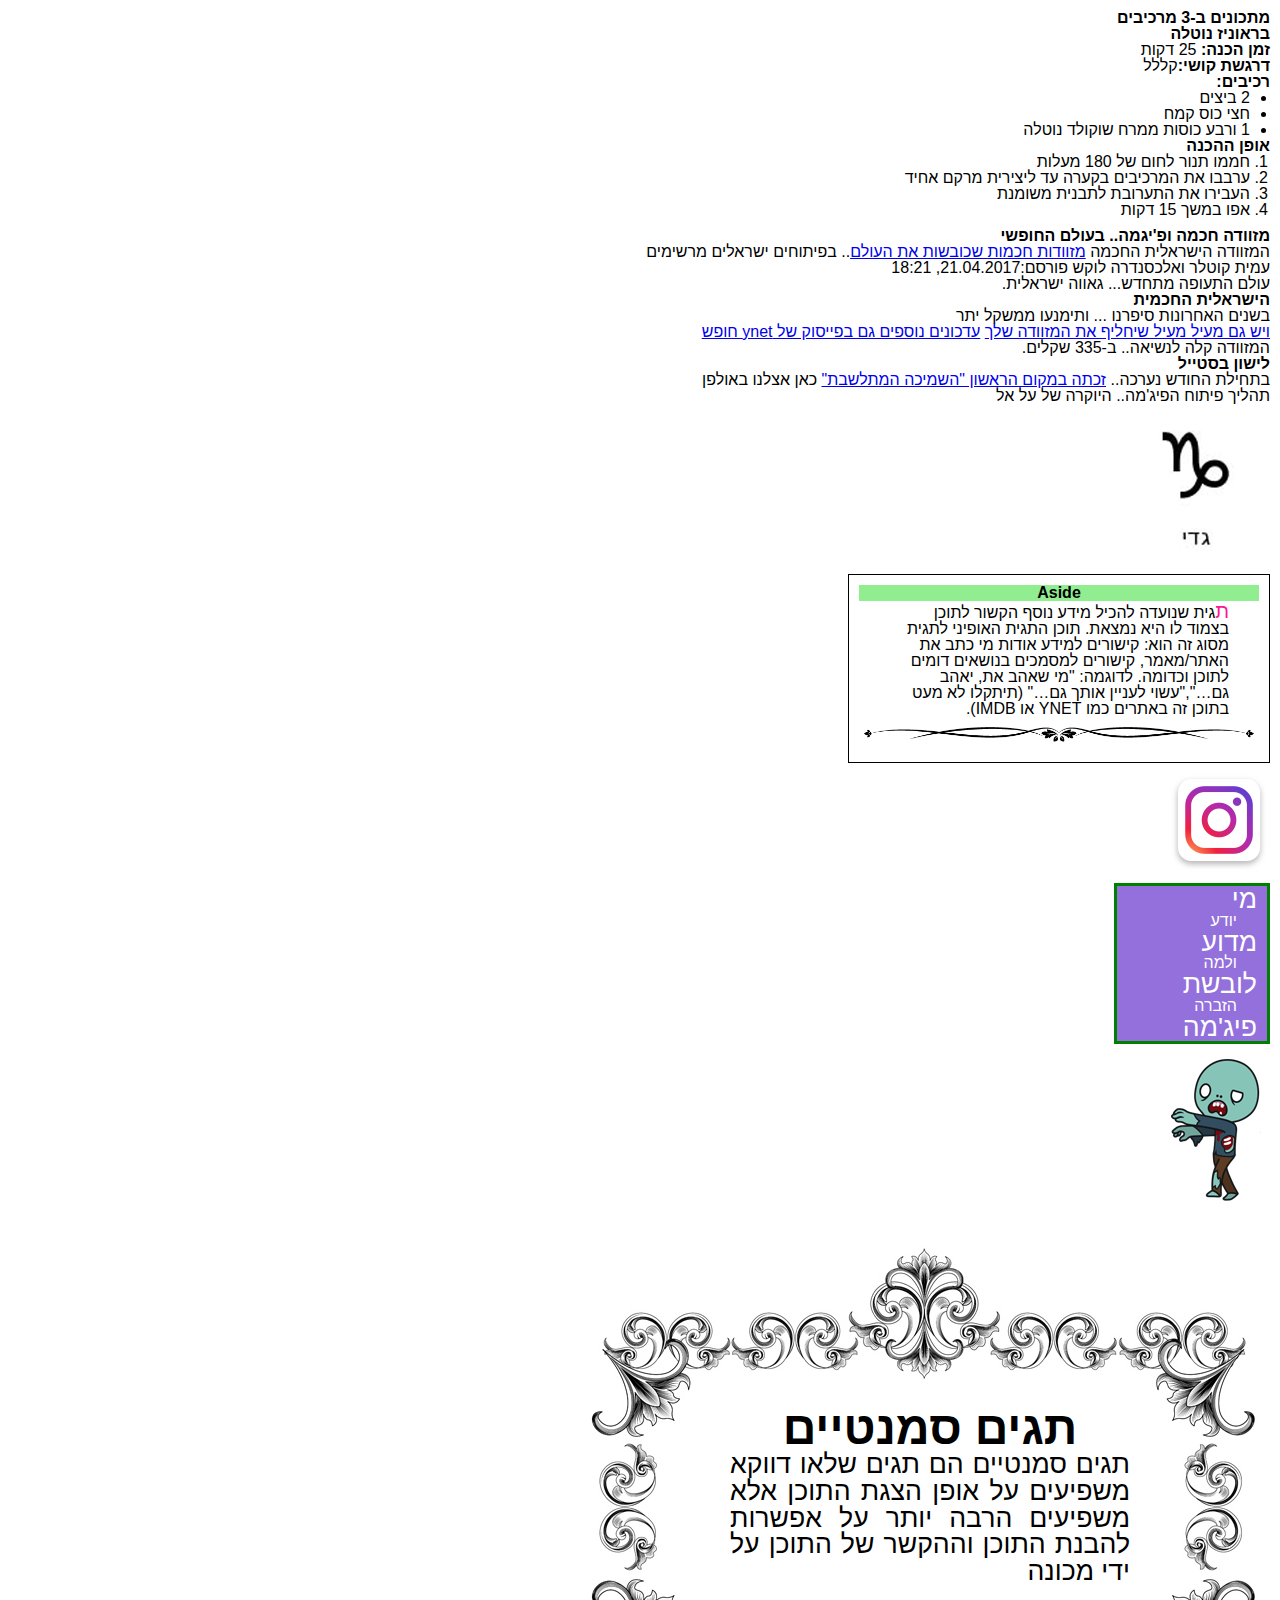
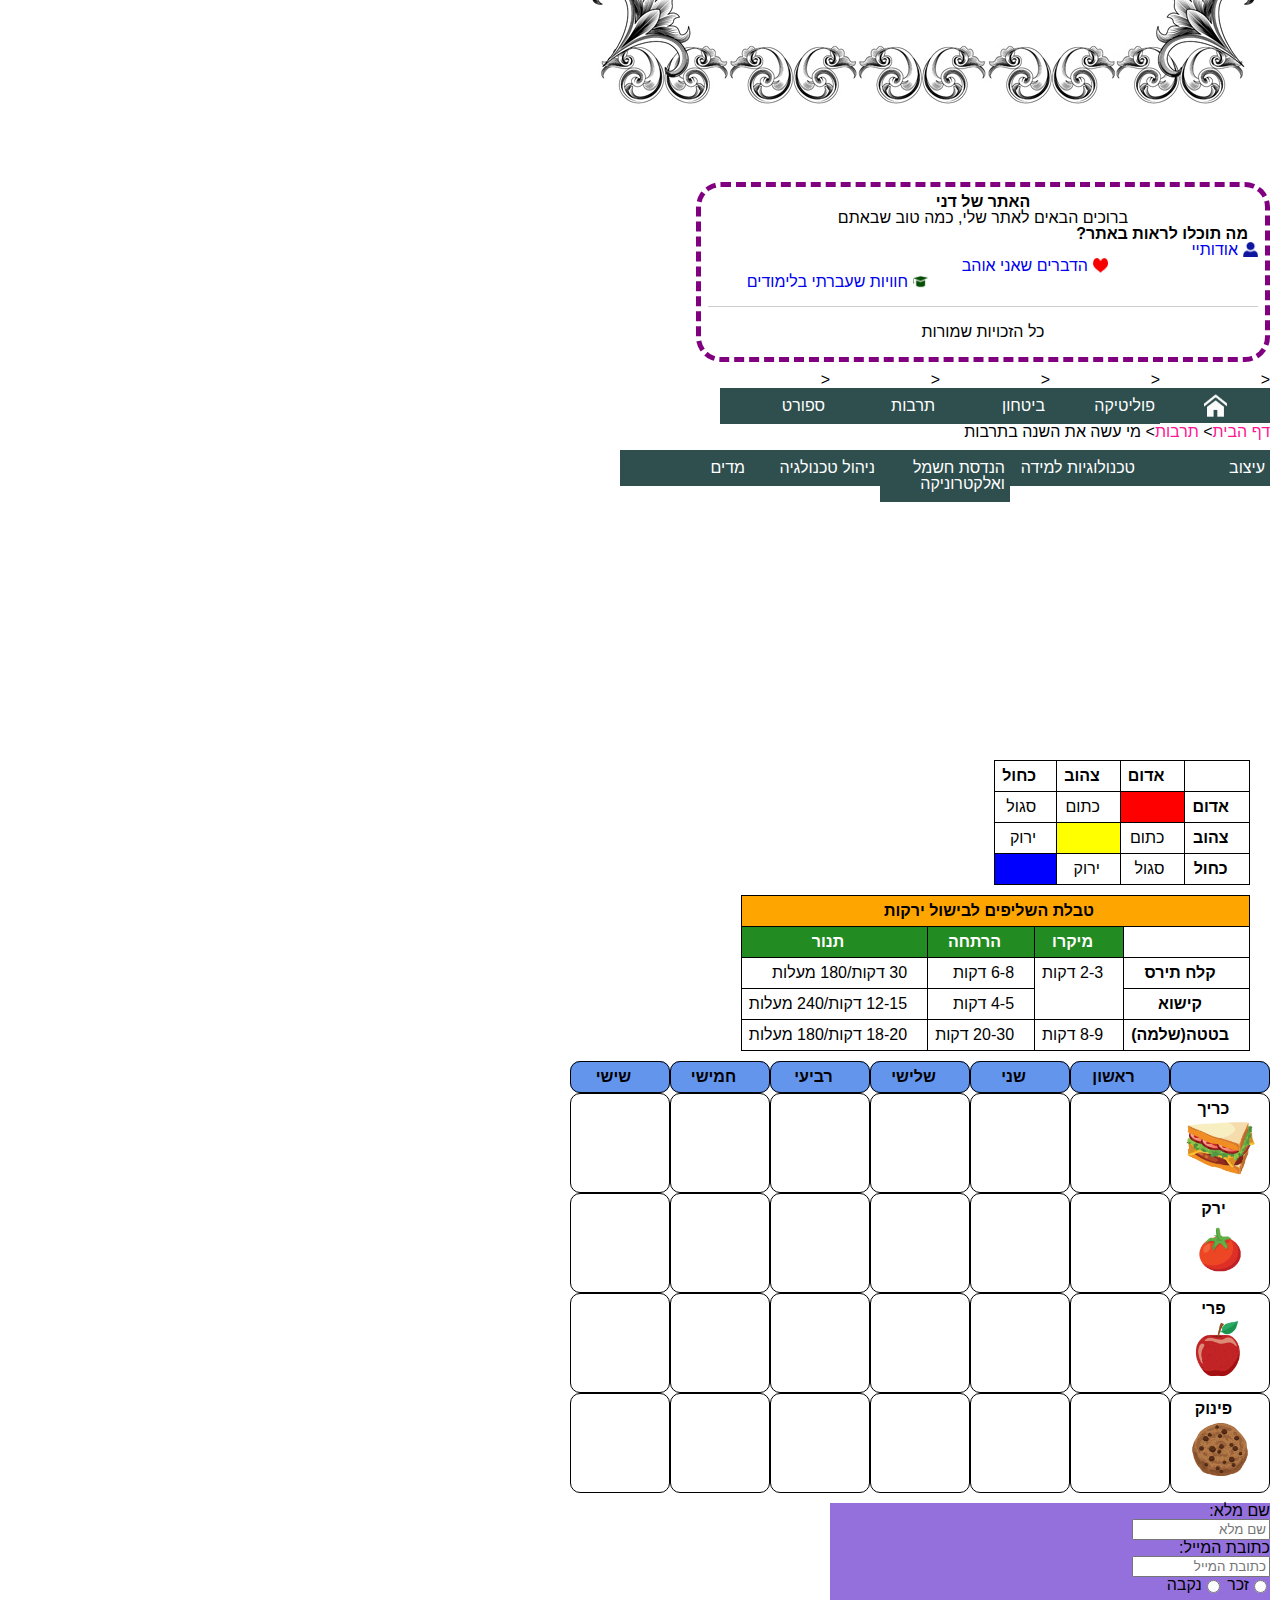
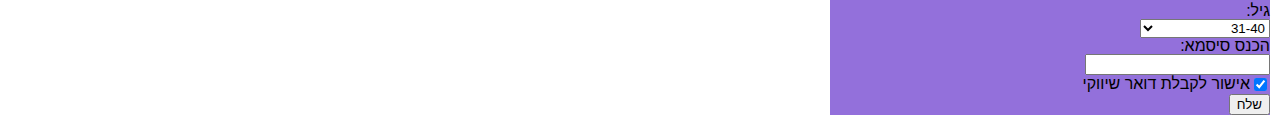
<file: CELesson_GuyShalom/index.html>
﻿<!doctype html>
<html lang="">
<head>
    <meta charset="utf-8" />
    <title></title>
    <meta name="description" content="" />
    <meta name="keywords" content="" />
    <meta name="author" content="" />
    <meta name="viewport" content="width=device-width, initial-scale=1.0, user-scalable=yes">

    <!-- CSS -->
    <link href="styles/reset.css" rel="stylesheet" />
    <link href="styles/myStyle.css" rel="stylesheet" />


    <!-- Scripts -->
    <script src="jScripts/jquery-1.12.0.min.js"></script>
    <script src="https://webdevelopmentcourse.github.io/contactUs/WebDevelopmentCourse/jScripts/contactUs.js" type="text/javascript"></script>
</head>
<body>
    <div id="container">

                                                         <!-- חלק א' - HTML -->
        
        <!-- חלק א'- תרגיל 1 - מתכון -->
        <div id="recpie">
           <h1>מתכונים ב-3 מרכיבים</h1> 
            <section>
                <h2>בראוניז נוטלה</h2>
                <p><strong>זמן הכנה:</strong> 25 דקות<br />
                <strong>דרגשת קושי:</strong>קללל
                </p>
            </section>
            <section>
                <h3>רכיבים:</h3>
                <ul>
                    <li>2 ביצים</li>
                    <li>חצי כוס קמח</li>
                    <li>1 ורבע כוסות ממרח שוקולד נוטלה</li>
                </ul>
            </section>
            <section>
                <h3>אופן ההכנה</h3>
                <ol>
                    <li>חממו תנור לחום של 180 מעלות</li>
                    <li>ערבבו את המרכיבים בקערה עד ליצירית מרקם אחיד</li>
                    <li>העבירו את התערובת לתבנית משומנת</li>
                    <li>אפו במשך 15 דקות</li>
                </ol>

            </section>
        </div>

        <!-- חלק א'- תרגיל 2 - שכתוב כתבה -->
        <div id="vacation">
            <header>
                <h1>מזוודה חכמה ופ'יגמה.. בעולם החופשי</h1>
                <p>המזוודה הישראלית החכמה <a href="#">מזוודות חכמות שכובשות את העולם</a>.. בפיתוחים ישראלים מרשימים</p>
                <p>עמית קוטלר ואלכסנדרה לוקש פורסם:21.04.2017, 18:21</p>
            </header>
            <p>עולם התעופה מתחדש... גאווה ישראלית.</p>
            <section>
                <h2>הישראלית החכמית</h2>
                <p>בשנים האחרונות סיפרנו ... ותימנעו ממשקל יתר</p>
            </section>
            <aside>
                <a href="#">ויש גם מעיל מעיל שיחליף את המזוודה שלך</a>
                <a href="#">עדכונים נוספים גם בפייסוק של ynet חופש</a>
            </aside>
            <p>המזוודה קלה לנשיאה.. ב-335 שקלים.</p>
            <section>
                <h2>לישון בסטייל</h2>
                <p>בתחילת החודש נערכה.. <a href="#">זכתה במקום הראשון "השמיכה המתלשבת"</a>
                כאן אצלנו באולפן</p>
                <p>תהליך פיתוח הפיג'מה.. היוקרה של על אל</p>
            </section>

        </div>


                                                          <!-- חלק ב' - CSS -->

        <!-- חלק ב'- תרגיל 1 - מזלות -->
        <div id="zodiac">

        </div>

        <!-- חלק ב'- תרגיל 2 - aside -->
        <div id="aside">
            <section>
                <h1>Aside</h1>
                <p>תגית שנועדה להכיל מידע נוסף הקשור לתוכן בצמוד לו היא נמצאת. תוכן התגית האופיני לתגית מסוג זה הוא: קישורים למידע אודות מי כתב את האתר/מאמר, קישורים למסמכים בנושאים דומים לתוכן וכדומה.  לדוגמה: "מי שאהב את, יאהב גם…","עשוי לעניין אותך גם…" (תיתקלו לא מעט בתוכן זה באתרים כמו YNET או IMDB).</p>
            </section>
            <div id="decoration"></div>
        </div>


        <!-- חלק ב'- תרגיל 3 - אינסטגרם  -->
        <div id="instegram">
            <a href="#"></a>
        </div>

            <!-- חלק ב'- תרגיל 4 - טקסט זברה -->
            <div id="zebra">
                <ul>
                    <li>מי</li>
                    <li>יודע</li>
                    <li>מדוע</li>
                    <li>ולמה</li>
                    <li>לובשת</li>
                    <li>הזברה</li>
                    <li>פיג'מה</li>
                </ul>
            </div>

            <!-- חלק ב'- תרגיל 5 - זומבי -->
            <div id="zombie">

            </div>




                                                           <!-- חלק ג' - HTML + CSS -->

            <!-- חלק ג'- תרגיל 1 - תגים סמנטיים -->
            <div id="semantic">
                <section>
                    <h1>תגים סמנטיים</h1>
                    <p>תגים סמנטיים הם תגים שלאו דווקא משפיעים על אופן הצגת התוכן אלא משפיעים הרבה יותר על אפשרות להבנת התוכן וההקשר של התוכן על ידי מכונה</p>
                </section>
            </div>


            <!-- חלק ג'- תרגיל 2 - האתר של דני -->
            <div id="myWebSite">
                <article>
                    <header>
                        <h1>האתר של דני</h1>
                        <p>ברוכים הבאים לאתר שלי, כמה טוב שבאתם</p>
                    </header>
                        <nav>
                            <h2>מה תוכלו לראות באתר?</h2>

                            <ul>
                                <li><a href="#">אודותיי</a></li>
                                <li><a href="#">הדברים שאני אוהב</a></li>
                                <li><a href="#">חוויות שעברתי בלימודים</a></li>
                            </ul>
                        </nav>
                    
                    <hr />
                    <footer>
                        <p>כל הזכויות שמורות</p>
                    </footer>
                </article>
                
            </div>



                                                          <!-- חלק ד' - תפריטי ניווט -->

            <!-- חלק ד'- תרגיל 1 - אתר חדשות -->
            <div id="news">
                <nav id="mainnave">
                    <ul>
                        <li><<a id="home" href="#"></a></li>
                        <li><<a href="#">פוליטיקה</a></li>
                        <li><<a href="#">ביטחון</a></li>
                        <li><<a href="#">תרבות</a></li>
                        <li><<a href="#">ספורט</a></li>
                    </ul>
                </nav>
                <nav id="nomainmave">
                    <ul>
                        <li><a href="#">דף הבית</a></li>
                        <li><a href="#">תרבות</a></li>
                        <li>מי עשה את השנה בתרבות</li>
                    </ul>
                </nav>
               
            </div>

            <!-- חלק ד'- תרגיל 2 - HIT -->
            <div id="hit">
                <nav>
                    <ul>
                        <li>
                            <a href="#">עיצוב</a>
                            <ul class="dropdown1">
                                <li>
                                    <a href="#">תואר ראשון</a>
                                    <ul id="dropdown2" >
                                        <li><a href="#">עיצוב תעשייתי</a></li>
                                        <li><a href="#">עיצוב פנים</a></li>
                                        <li><a href="#">תקשורת חזותית</a></li>
                                    </ul>
                                </li>
                                <li><a href="#">תואר שני</a></li>
                            </ul>
                        </li>
                        <li>
                            <a href="#">טכנולוגיות למידה</a>
                            <ul class="dropdown1">
                                <li><a href="#">תואר ראשון</a></li>
                                <li><a href="#">תואר שני</a></li>
                            </ul>
                        </li>
                        <li><a href="#">הנדסת חשמל ואלקטרוניקה</a></li>
                        <li><a href="#">ניהול טכנולגיה</a></li>
                        <li><a href="#">מדים</a></li>
                    </ul>



                </nav>
           
            </div>


         
                                                           <!-- חלק ה' - טבלאות -->

            <!-- חלק ה'- תרגיל 1 -  ערבוב צבעים -->
            <div id="mixingColors">
                <table id="tableone">
                    <tr>
                        <th></th>
                        <th>אדום</th>
                        <th>צהוב</th>
                        <th>כחול</th>
                    </tr>
                    <tr>
                        <th>אדום</th>
                        <td id="red"></td>
                        <td>כתום</td>
                        <td>סגול</td>
                    </tr>
                    <tr>
                        <th>צהוב</th>
                        <td>כתום</td>
                        <td id="yeloow"></td>
                        <td>ירוק</td>
                    </tr>
                    <tr>
                        <th>כחול</th>
                        <td>סגול</td>
                        <td>ירוק</td>
                        <td id="blue"></td>
                    </tr>
                </table>
               
            </div>

            <!-- חלק ה'- תרגיל 2 -  בישול ירקות -->
            <div id="cookingVegetables">
                <table id="tabletwo">
                    <tr>
                        <th id="orange" colspan="4">טבלת השליפים לבישול ירקות</th>
                    </tr>
                    <tr>
                        <th></th>
                        <th class="green">מיקרו</th>
                        <th class="green">הרתחה</th>
                        <th class="green">תנור</th>

                    </tr>
                    <tr>
                        <th>קלח תירס</th>
                        <td rowspan="2">2-3 דקות</td>
                        <td>6-8 דקות</td>
                        <td>30 דקות/180 מעלות</td>
                    </tr>
                    <tr>
                        <th>קישוא</th>
                        <td>4-5 דקות</td>
                        <td>12-15 דקות/240 מעלות</td>

                    </tr>
                    <tr>
                        <th>בטטה(שלמה)</th>
                        <td>8-9 דקות</td>
                        <td>20-30 דקות</td>
                        <td>18-20 דקות/180 מעלות</td>

                    </tr>


                </table>
            </div>

            <!-- חלק ה'- תרגיל 3 -  ארוחות העשר של דני -->
            <div id="dani">
           <table id="tablelast">
               <tr  id="rad">
                   <th></th>
                   <th>ראשון</th>
                   <th>שני</th>
                   <th>שלישי</th>
                   <th>רביעי</th>
                   <th>חמישי</th>
                   <th>שישי</th>
               </tr>
               <tr class="nofirst">
                   <th id="sandwich">כריך</th>
                   <td></td>
                   <td></td>
                   <td></td>
                   <td></td>
                   <td></td>
                   <td></td>
               </tr>
               <tr class="nofirst">
                   <th id="veg">ירק</th>
                   <td></td>
                   <td></td>
                   <td></td>
                   <td></td>
                   <td></td>
                   <td></td>
               </tr>
               <tr class="nofirst">
                   <th id="fruit">פרי</th>
                   <td></td>
                   <td></td>
                   <td></td>
                   <td></td>
                   <td></td>
                   <td></td>
               </tr>
               <tr class="nofirst">
                   <th id="cookie">פינוק</th>
                   <td></td>
                   <td></td>
                   <td></td>
                   <td></td>
                   <td></td>
                   <td></td>
               </tr>

           </table>
               
            </div>




                                                       <!-- חלק ו' - טפסים -->
            <div id="HT5C3">
                <form>
                    <input type="hidden" id="myEmail" name="name" value="HT5C3@html.css.il">
                    <label for="fullname">שם מלא:<input type="text" id="fullname" placeholder="שם מלא" /></label>
                    <label for="email">כתובת המייל:<input type="text" id="email" placeholder="כתובת המייל" /></label>
                    <label for="gender"><input type="radio" id="gender" name="gendergroup" />זכר</label>
                    <label for="gender2"><input type="radio" id="gender2" name="gendergroup" />נקבה</label>
                    <div id="test"></div>
                    <label for="age">גיל:
                    <select id="age" >
                        <option value="1">20-30</option>
                        <option value="2"selected>31-40</option>
                        <option value="3">41-50</option>
                        <option value="3">51-60</option>
                        
                        </select></label>
                    
                    <label for="pass"> הכנס סיסמא:<input type="password" id="pass"/></label>
                    <label for="vi"><input type="checkbox" id="vi"checked />אישור לקבלת דואר שיווקי</label>
                    <input type="submit" id="send" value="שלח" />
                    <div id="feedback"></div>



                </form>
            </div>


        </div>
</body>
</html>
</file>
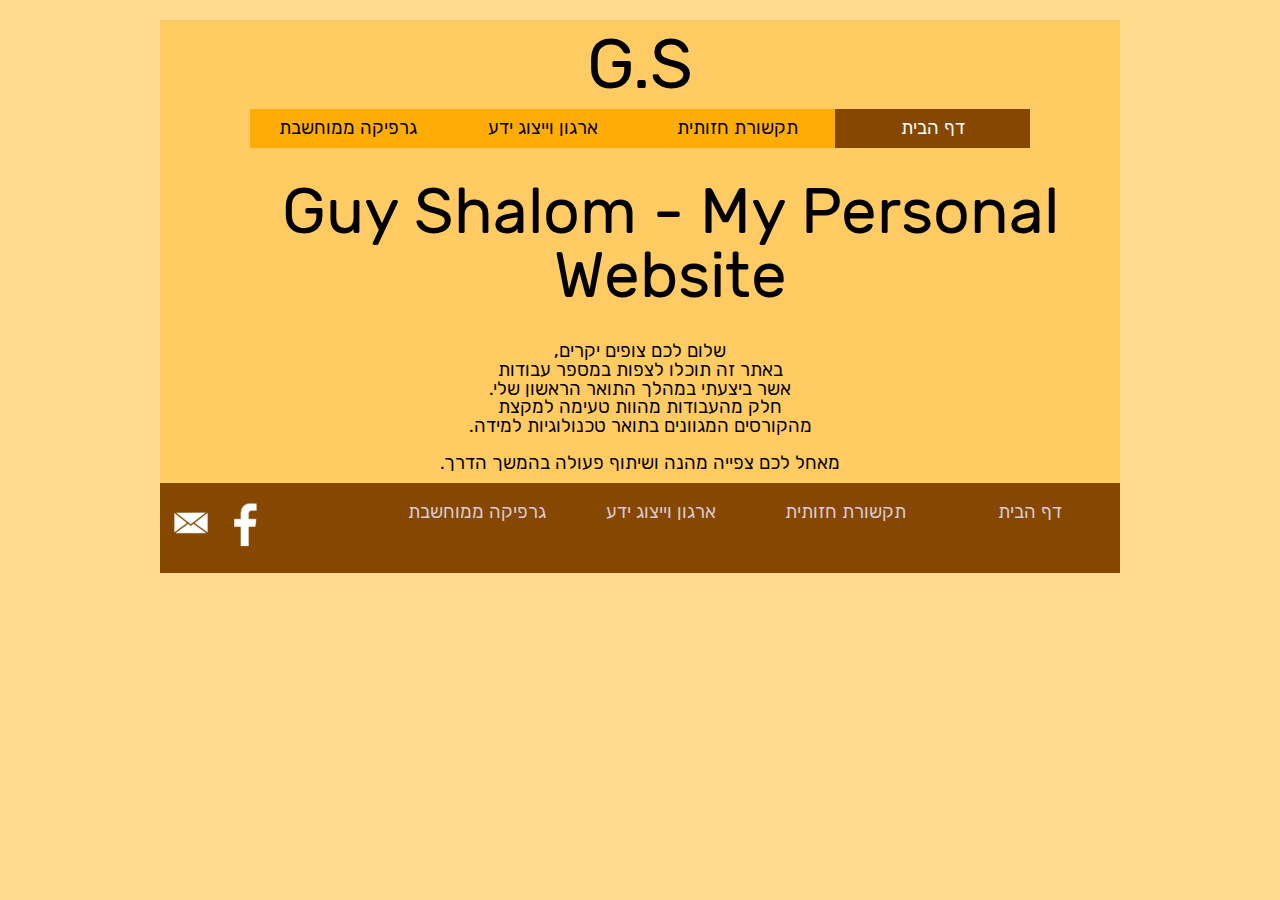
<file: Protfolio_GuyShalom/index.html>
﻿<!doctype html>
<html lang="">
<head>
    <meta charset="utf-8" />
    <title>homePage_GuyShalom</title>
    <meta name="description" content="עמוד הבית, העמוד מציג את התכנים אשר כל צופה יוכל להתרשם, מטרת האתר הוא לבנות אתר המכיל
          תיק עבודות אישי אשר היוצר שלהם הוא אני, עמוד הבית יכניס את הצופה אל תוך עולם העיצוב" />
    <meta name="keywords" content="עבודות,תואר ראשון,טכנולוגיות למידה,שיתוף פעולה" />
    <meta name="author" content="Guy Shalom" />
    <meta name="viewport" content="width=device-width, initial-scale=1.0, user-scalable=yes">
    
    <!-- CSS -->
    <link href="styles/reset.css" rel="stylesheet" />
    <link href="styles/myStyle.css" rel="stylesheet" />


    <!-- Scripts -->
    <script src="jScripts/jquery-1.12.0.min.js"></script>
</head>
<body>
    <div id="container">
        <header>
            <h1>G.S</h1>    
            <nav>
                <ul id="main">
                    <li><a id="only" href="index.html">דף הבית</a></li>
                    <li><a href="tiksoretHazotit.html">תקשורת חזותית</a></li>
                    <li><a href="irgonVyazogYeda.html">ארגון וייצוג ידע</a></li>
                    <li><a href="graficaFhotoshop.html">גרפיקה ממוחשבת</a></li>
                </ul>
            </nav>     
        </header>
        <section>
            <h2 id="firstline">Guy Shalom - My Personal Website</h2> 
            <p id="firstPage">
                שלום לכם צופים יקרים,<br />
                באתר זה תוכלו לצפות במספר עבודות<br />
                אשר ביצעתי במהלך התואר הראשון שלי. <br />
                חלק מהעבודות מהוות טעימה למקצת <br />
                מהקורסים המגוונים בתואר טכנולוגיות למידה.<br />
                <br />
                מאחל לכם צפייה מהנה ושיתוף פעולה בהמשך הדרך.<br />
            </p>
        </section>
        <footer>
            <nav>
                <ul id="secondmain">
                    <li><a href="index.html">דף הבית</a></li>
                    <li><a href="tiksoretHazotit.html">תקשורת חזותית</a></li>
                    <li><a href="irgonVyazogYeda.html">ארגון וייצוג ידע</a></li>
                    <li><a href="graficaFhotoshop.html">גרפיקה ממוחשבת</a></li>
                </ul>
            </nav>
            <section>
                <div id="contact">
                    <a id="facebook" href="https://www.facebook.com/guy.shalom.73" target="_blank"></a>
                    <a id="gmail" href="mailto:guyshal@gmail.com" target="_blank"></a>
                </div>
            </section>     
        </footer>
    </div>
</body>
</html>
</file>
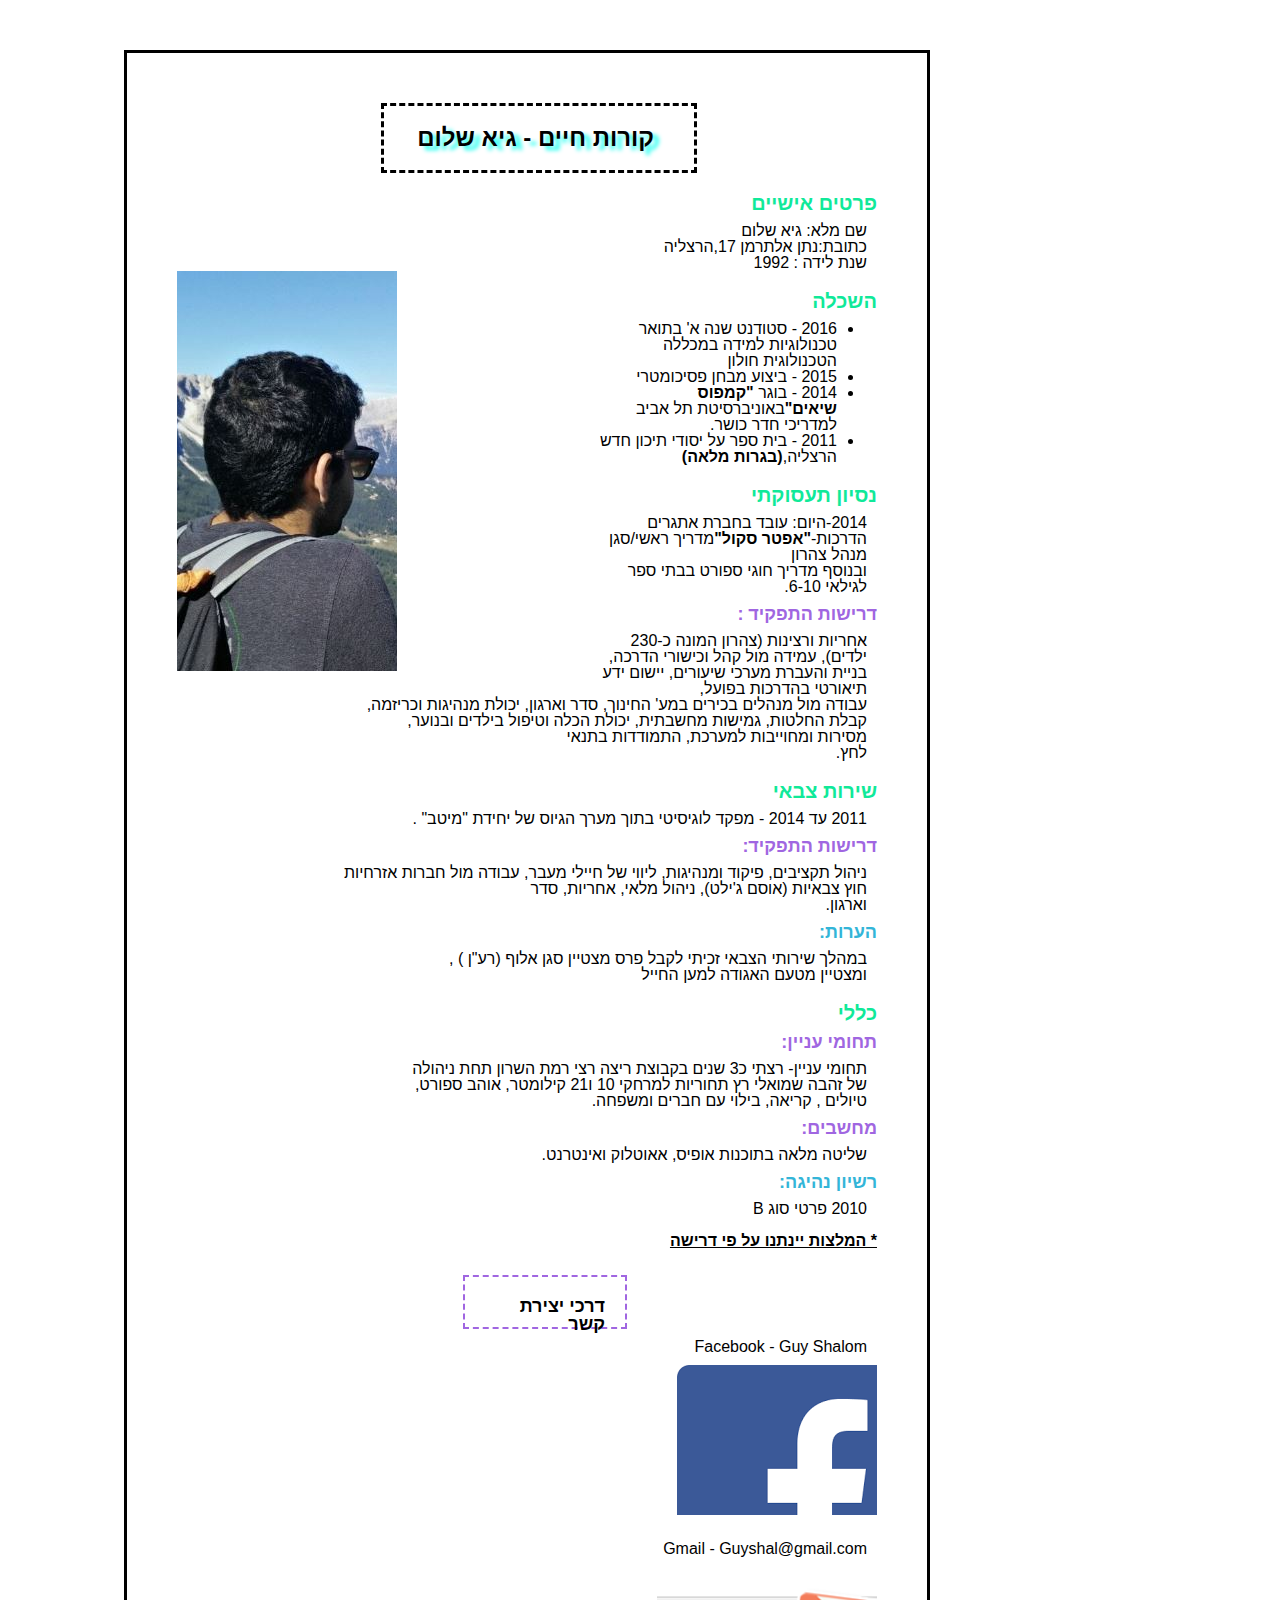
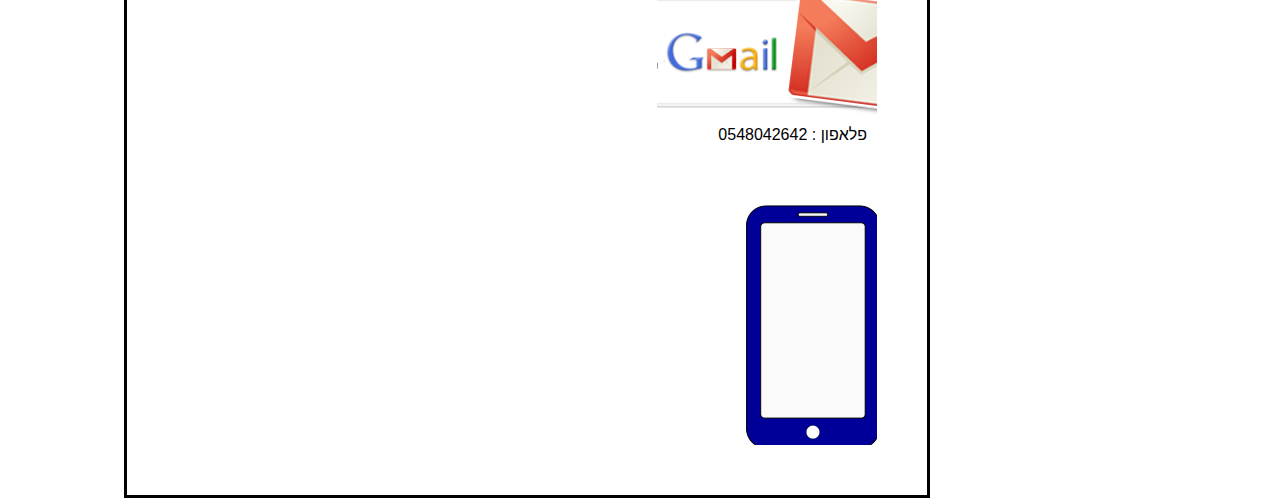
<file: Task2_GuyShalom/index.html>
﻿<!doctype html>
<html lang="">
<head>
    <meta charset="utf-8" />
    <title></title>
    <meta name="description" content="קורות חיים מועצבות של גיא שלום" />
    <meta name="keywords" content="שירות צבאי, נסיון תעסוקתי, השכלה, כללי, תחומי ענין" />
    <meta name="author" content="Guy Shalom" />
    <meta name="viewport" content="width=device-width, initial-scale=1.0, user-scalable=yes">
    
    <!-- CSS -->
   <link href="styles/reset.css" rel="stylesheet" />
    <link href="styles/myStyle.css" rel="stylesheet" />


    <!-- Scripts -->
    <script src="jScripts/jquery-1.12.0.min.js"></script>
    
</head>
<body>
    <div id="container">
        
    </div>
    <header>
        <h1>קורות חיים - גיא שלום</h1>
    </header>
      
    <section>
        <h2>פרטים אישיים</h2>
    <p>שם מלא: גיא שלום<br />
        כתובת:נתן אלתרמן 17,הרצליה <br /> 
        שנת לידה : 1992        </p>
        <div id="photo"></div>
    </section>
    <section>
        <h2>השכלה</h2>
        <ul id="history">
            <li>2016 - סטודנט שנה א' בתואר טכנולוגיות למידה במכללה הטכנולוגית חולון
<br /></li>
      <li>2015 - ביצוע מבחן פסיכומטרי <br /></li>
     <li>2014 - בוגר <strong>"קמפוס שיאים"</strong>באוניברסיטת תל אביב למדריכי חדר כושר.<br /></li>   
     <li>2011 - בית ספר על יסודי תיכון חדש הרצליה,<strong>(בגרות מלאה)</strong></li>    
       
        </ul>
    </section>
    <section>
        <h2>נסיון תעסוקתי</h2>
        <p>
            2014-היום: עובד בחברת אתגרים הדרכות-<strong>"אפטר סקול"</strong>מדריך ראשי/סגן מנהל צהרון<br />
            ובנוסף מדריך חוגי ספורט בבתי ספר לגילאי 6-10.
        </p>
            <h3>דרישות התפקיד :</h3>   
             <p>אחריות ורצינות (צהרון המונה כ-230 ילדים), עמידה מול קהל וכישורי הדרכה, <br />בניית והעברת מערכי שיעורים, יישום ידע תיאורטי בהדרכות בפועל,<br /> עבודה מול מנהלים בכירים במע' החינוך, סדר וארגון, יכולת מנהיגות וכריזמה, <br /> קבלת החלטות, גמישות מחשבתית, יכולת הכלה וטיפול בילדים ובנוער, <br />מסירות ומחוייבות למערכת, התמודדות בתנאי<br /> לחץ.</p>      
       
    </section>
    <section>
        <h2>שירות צבאי</h2>
        <p>
            2011 עד 2014 - מפקד לוגיסיטי בתוך מערך הגיוס של יחידת "מיטב" .
        </p>
        <h3>דרישות התפקיד:</h3>
        <p>ניהול תקציבים, פיקוד ומנהיגות, ליווי של חיילי מעבר, עבודה מול חברות אזרחיות <br />חוץ צבאיות (אוסם ג'ילט), ניהול מלאי, אחריות, סדר<br /> וארגון.
        </p>  
        <h4>הערות:</h4>
        <p>
            במהלך שירותי הצבאי זכיתי לקבל פרס מצטיין סגן אלוף (רע"ן
            ) ,<br /> ומצטיין מטעם האגודה למען החייל
        </p>   
    </section>
    <section>
     <h2>כללי</h2>
        <h3>תחומי עניין:</h3>
        <p>
            תחומי עניין- רצתי כ3 שנים בקבוצת ריצה רצי רמת השרון תחת ניהולה <br />של זהבה שמואלי רץ תחוריות למרחקי 10 ו21 קילומטר, אוהב ספורט,<br /> טיולים , קריאה, בילוי עם חברים ומשפחה.
        </p>
        <h3>מחשבים:</h3>
        <p>שליטה מלאה בתוכנות אופיס, אאוטלוק ואינטרנט.</p>
        <h4>רשיון נהיגה:</h4>
        <p>2010 פרטי סוג B</p><br />
        <aside id="recomend">* המלצות יינתנו על פי דרישה</aside><br />
    </section>
    <aside id="contect">דרכי יצירת קשר </aside>
    <p >Facebook - Guy Shalom</p>
    <div id="facebook"></div><br />
    <p>Gmail - Guyshal@gmail.com</p>
    <div id="gmail"></div>
    <p >פלאפון : 0548042642 </p>
    <div id="smartphone"></div>


</body>
</html>
</file>
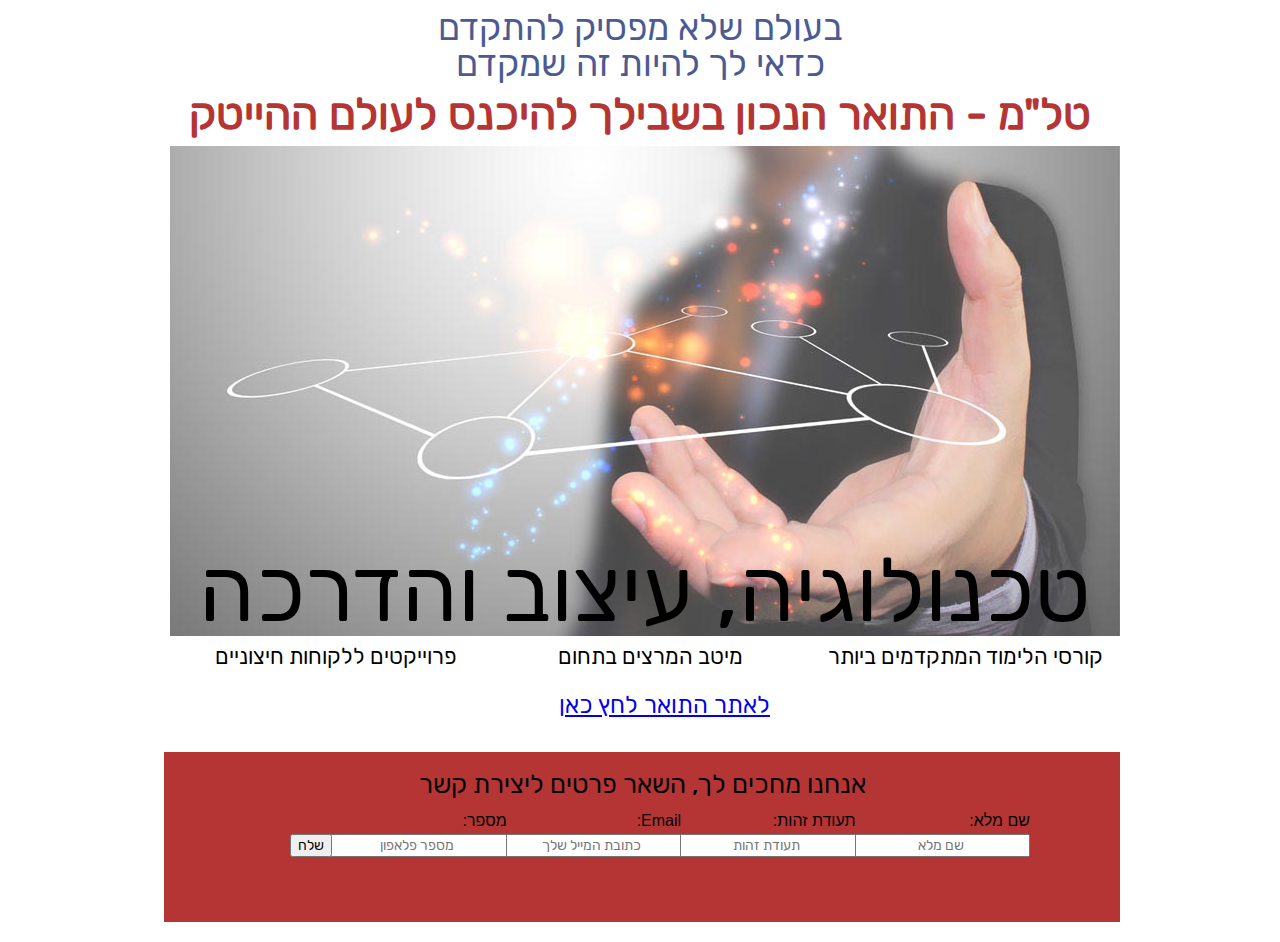
<file: Task4_GuyShalom/index.html>
﻿<!doctype html>
<html lang="">
<head>
    <meta charset="utf-8" />
    <title></title>
    <meta name="description" content="" />
    <meta name="keywords" content="" />
    <meta name="author" content="" />
    <meta name="viewport" content="width=device-width, initial-scale=1.0, user-scalable=yes">
    
    <!-- CSS -->
  <link href="styles/reset.css" rel="stylesheet" />
    <link href="styles/myStyle.css" rel="stylesheet" />


    <!-- Scripts -->
    <script src="jScripts/jquery-1.12.0.min.js"></script>
    <script src="https://webdevelopmentcourse.github.io/contactUs/WebDevelopmentCourse/jScripts/contactUs.js" type="text/javascript"></script>
    
</head>
<body>
    <div id="container">
        <header>
            <section id="patich">
                <p>
                    בעולם שלא מפסיק להתקדם<br />
                    כדאי לך להיות זה שמקדם
                </p>
                <h1>טל"מ - התואר הנכון בשבילך להיכנס לעולם ההייטק</h1>
            </section>
        </header>
        <section id="pic">
            <h2>טכנולוגיה, עיצוב והדרכה</h2>
        </section>
        
        <section id="extra">    
            <ul>
                <li>קורסי הלימוד המתקדמים ביותר</li>
                <li>מיטב המרצים בתחום</li>
                <li>פרוייקטים ללקוחות חיצוניים </li>
            </ul>
        </section> 
        <footer>
            <a target="_blank" href="http://www.hit.ac.il/telem/B.A">לאתר התואר לחץ כאן</a>
            <form id="foot">
                <input type="hidden" id="myEmail" name="name" value="guyshal@gmail.com">
                <h3>אנחנו מחכים לך, השאר פרטים ליצירת קשר</h3>
                <label for="name">שם מלא:<input type="text" id="name" placeholder="שם מלא"/></label>
                <label for="tz">תעודת זהות:<input type="text" id="tz" placeholder="תעודת זהות" /></label>
                <label for="email">Email:<input type="text" id="email" placeholder="כתובת המייל שלך" /></label>
                <label for="cell">מספר:<input type="text" id="cell" placeholder="מספר פלאפון" /></label>
                <label for="send"><input type="submit" id="send" value="שלח" /></label>
                <div id="feedback"></div>
            </form>
        </footer>      
    </div>
</body>
</html>
</file>
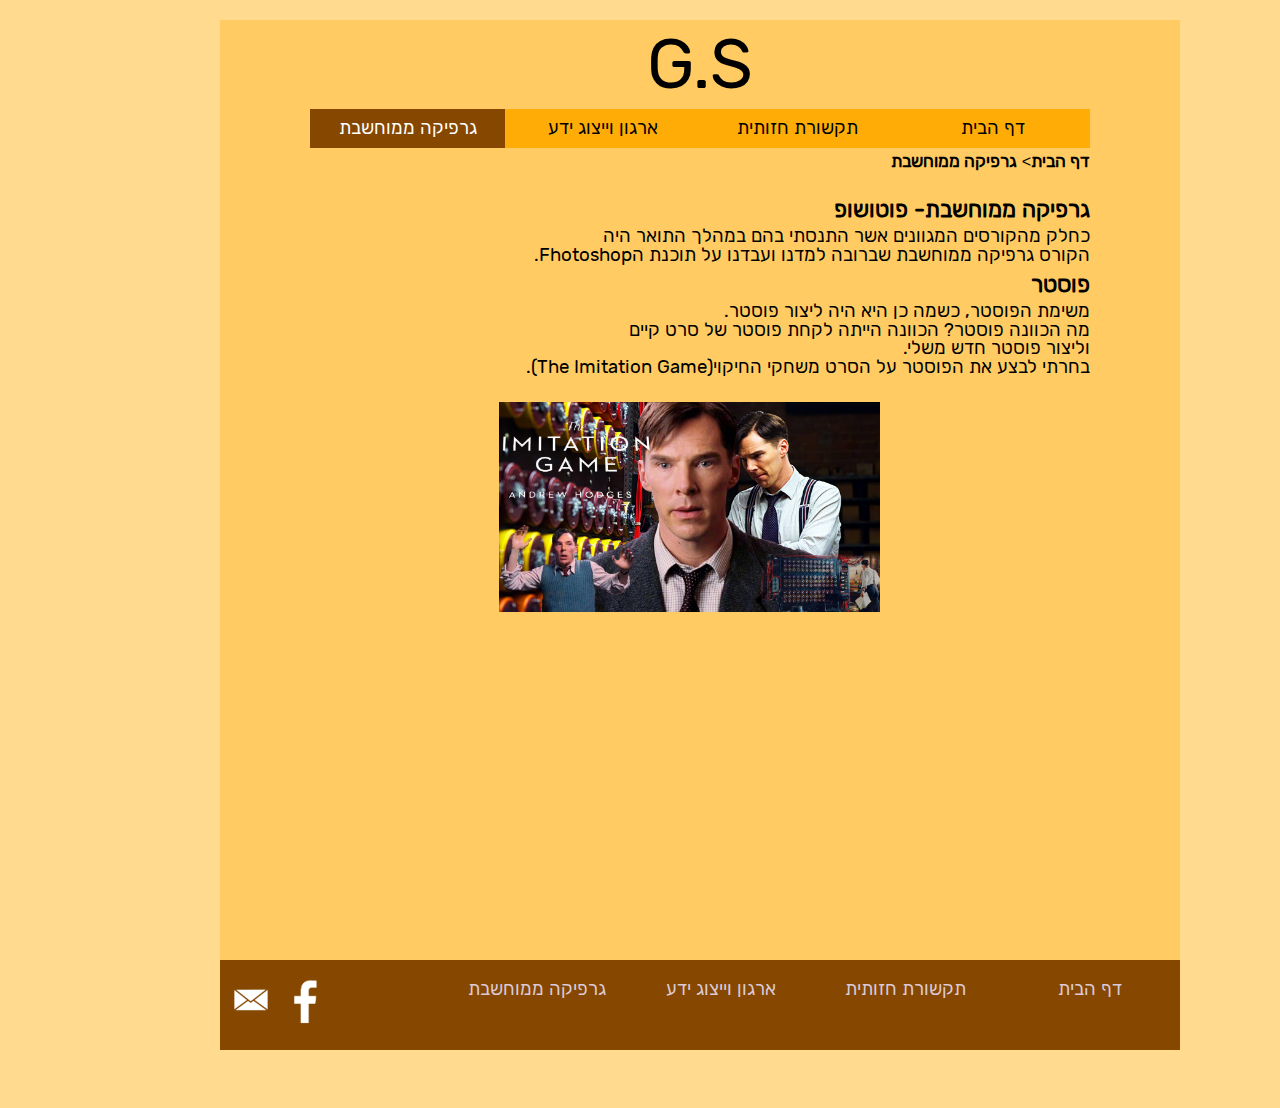
<file: Protfolio_GuyShalom/graficaFhotoshop.html>
﻿<!doctype html>
<html lang="">
<head>
    <meta charset="utf-8" />
    <title>GraficaFotoshop_GuyShalom</title>
    <meta name="description" content="בדף זה אציג עבודה מתוך קורס גרפיקה ממוחשבת אשר למדתי במהלך התואר הראשון
          העבודה אשר בחרתי להציג היא מטלה אשר מטרתה הייתה ליצור כרזה לסרט קיים, כלומר לקחת כרזה קיימת ולבנות משהו חדש," />
    <meta name="keywords" content="גרפיקה ממוחשבת, פוטושופ,Fhotoshop,תוכנות עיצוב,פוסטר,
          פוסטר,סרט קיים,פוסטר חדש,The imitation Game,משחקי החיקוי
          " />
    <meta name="author" content="Guy Shalom" />
    <meta name="viewport" content="width=device-width, initial-scale=1.0, user-scalable=yes">
    
    <!-- CSS -->
    <link href="styles/reset.css" rel="stylesheet" />
    <link href="styles/myStyle.css" rel="stylesheet" />


    <!-- Scripts -->
    <script src="jScripts/jquery-1.12.0.min.js"></script>
</head>
<body>
    <div id="container">
        <header>
            <h1>G.S</h1>   
            <nav>
                <ul id="main">
                    <li><a href="index.html">דף הבית</a></li>
                    <li><a href="tiksoretHazotit.html">תקשורת חזותית</a></li>
                    <li><a href="irgonVyazogYeda.html">ארגון וייצוג ידע</a></li>
                    <li><a id="only" href="graficaFhotoshop.html">גרפיקה ממוחשבת</a></li>
                </ul>
            </nav>
            <nav>
                <ul id="pirorim">
                    <li><a  href="homepage.html">דף הבית</a></li>
                    <li><a  href="graficaFhotoshop.html">גרפיקה ממוחשבת</a></li>

                </ul>
            </nav>
        </header>
        <section>
            <h2>גרפיקה ממוחשבת- פוטושופ</h2>
            <p   class="text">
                כחלק מהקורסים המגוונים אשר התנסתי בהם במהלך התואר היה <br />
                הקורס גרפיקה ממוחשבת שברובה למדנו ועבדנו על תוכנת הFhotoshop. <br />
            </p>
            <section>
                <h3>פוסטר</h3>
                <p   class="text">
                    משימת הפוסטר, כשמה כן היא היה ליצור פוסטר. <br />
                    מה הכוונה פוסטר? הכוונה הייתה לקחת פוסטר של סרט קיים<br />
                    וליצור פוסטר חדש משלי. <br />
                    בחרתי לבצע את הפוסטר על הסרט משחקי החיקוי(The Imitation Game). <br />
                    <div><a id="Theimitationgamepic" target="_blank" href="image/moviePosterNew_guy shalom.jpg"><img src="image/moviePosterNew_guy shalom.jpg" /></a></div>
                    <div id="TheImitationGamevideo">
                        <iframe width="560" height="315" src="https://www.youtube.com/embed/j2jRs4EAvWM" frameborder="0" allowfullscreen></iframe>
                    </div>
</p>
            </section>
        </section>
      
       
        <footer>
            <nav>
                <ul id="secondmain">
                    <li><a href="index.html">דף הבית</a></li>
                    <li><a href="tiksoretHazotit.html">תקשורת חזותית</a></li>
                    <li><a href="irgonVyazogYeda.html">ארגון וייצוג ידע</a></li>
                    <li><a href="graficaFhotoshop.html">גרפיקה ממוחשבת</a></li>
                </ul>
            </nav>
            <section>
                <div id="contact">
                    <a id="facebook" href="https://www.facebook.com/guy.shalom.73" target="_blank"></a>
                    <a id="gmail" href="mailto:guyshal@gmail.com" target="_blank"></a>
                </div>
</section>
        </footer>
    </div>
</body>
</html>
</file>
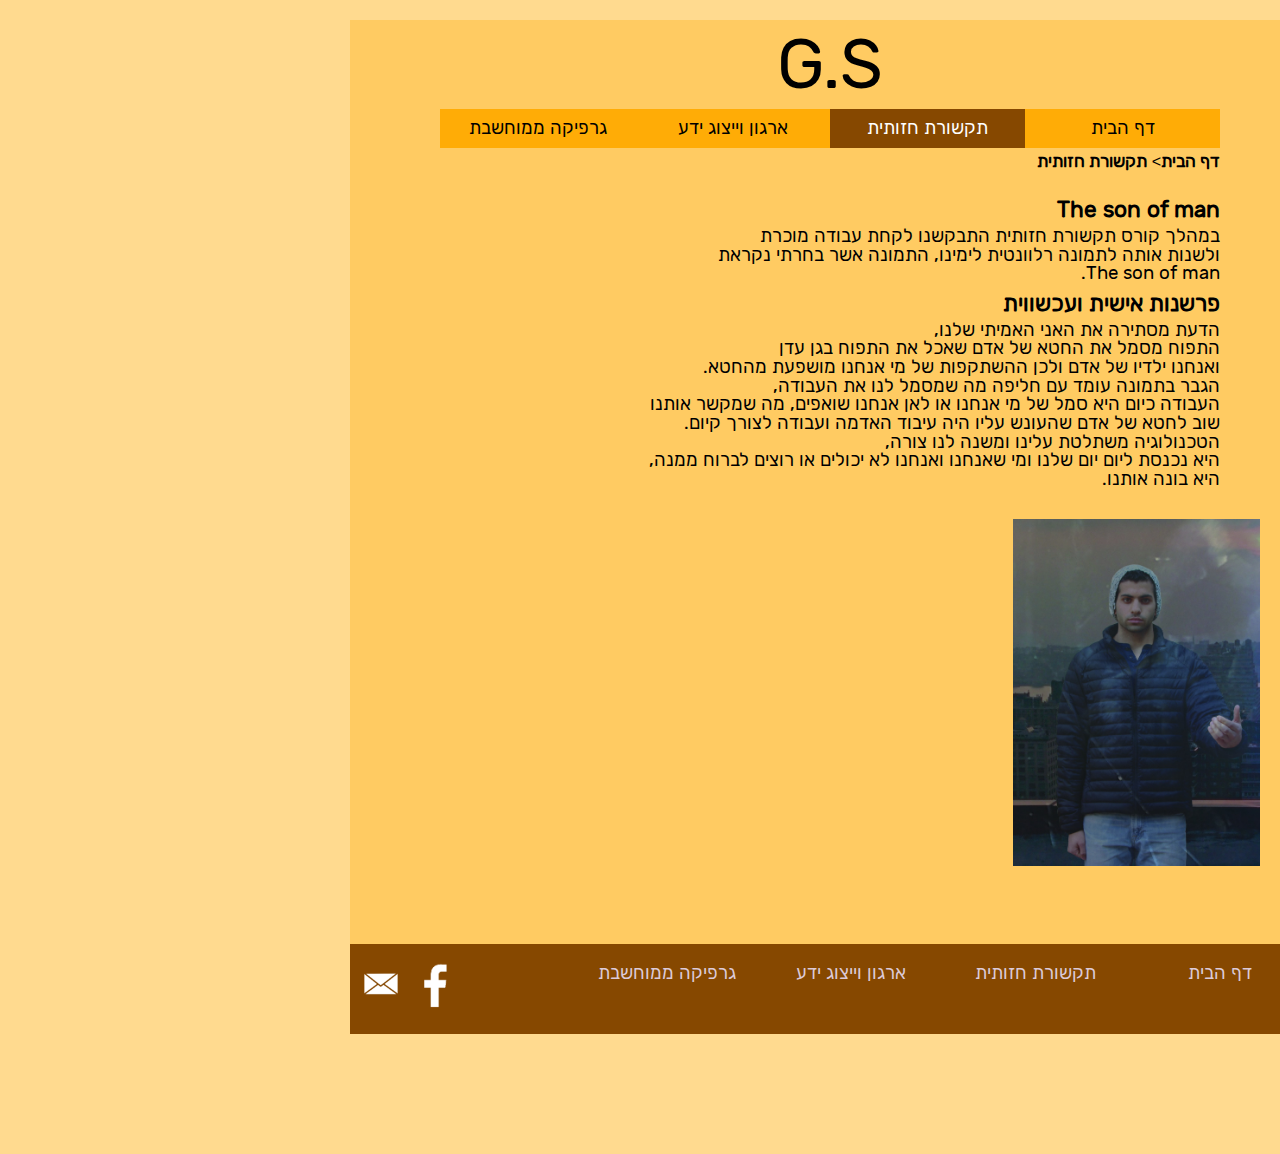
<file: Protfolio_GuyShalom/tiksoretHazotit.html>
﻿<!doctype html>
<html lang="">
<head>
    <meta charset="utf-8" />
    <title>TiksohretHazotit_GuyShalom</title>
    <meta name="description" content="העמוד תקשורת חזותית יכלול את פרויקט הגמר מסמסטר א,
          בעמוד זה יהיה הסרטון שיצרנו, התמונה והסבר אודות התמונה" />
    <meta name="keywords" content="the som of man,תקשורת חזותית,רלוונטיות,פרשנות אישית,דעת,תפוח בגן עדן,
          חטא,העבודה,סמל,מי אנחנו,טכנולוגיה,עיבוד האדמה" />
    <meta name="author" content="Guy Shalom" />
    <meta name="viewport" content="width=device-width, initial-scale=1.0, user-scalable=yes">
    
    <!-- CSS -->
    <link href="styles/reset.css" rel="stylesheet" />
    <link href="styles/myStyle.css" rel="stylesheet" />


    <!-- Scripts -->
    <script src="jScripts/jquery-1.12.0.min.js"></script>
</head>
<body>
    <div id="container">
        <header>
            <h1>G.S</h1>
            <nav>
                <ul id="main">
                    <li><a href="index.html">דף הבית</a></li>
                    <li><a id="only" href="tiksoretHazotit.html">תקשורת חזותית</a></li>
                    <li><a href="irgonVyazogYeda.html">ארגון וייצוג ידע</a></li>
                    <li><a href="graficaFhotoshop.html">גרפיקה ממוחשבת</a></li>
                </ul>
            </nav>
            <nav>
                <ul id="pirorim">
                    <li><a  href="homepage.html">דף הבית</a></li>
                    <li><a  href="tiksoretHazotit.html">תקשורת חזותית</a></li>
                </ul>
            </nav>
        </header>
        
        <section >
            <h2>The son of man</h2>
            <p class="text">
                במהלך קורס תקשורת חזותית התבקשנו לקחת עבודה מוכרת<br />
                ולשנות אותה לתמונה רלוונטית לימינו, התמונה אשר בחרתי נקראת<br />
                The son of man.<br />
            </p>
            <section>
                <h3>פרשנות אישית ועכשווית</h3>
                <p class="text">
                    הדעת מסתירה את האני האמיתי שלנו, <br />
                    התפוח מסמל את החטא של אדם שאכל את התפוח בגן עדן <br />
                    ואנחנו ילדיו של אדם ולכן ההשתקפות של מי אנחנו מושפעת מהחטא. <br />
                    הגבר בתמונה עומד עם חליפה מה שמסמל לנו את העבודה, <br />
                    העבודה כיום היא סמל של מי אנחנו או לאן אנחנו שואפים, מה שמקשר אותנו <br />
                    שוב לחטא של אדם שהעונש עליו היה עיבוד האדמה ועבודה לצורך קיום. <br />
                    הטכנולוגיה משתלטת עלינו ומשנה לנו צורה, <br />
                    היא נכנסת ליום יום שלנו ומי שאנחנו ואנחנו לא יכולים או רוצים לברוח ממנה, <br />
                    היא בונה אותנו.
                    <div><a id="Thesonofman" target="_blank" href="image/IMG-20170417-WA0003.jpg"><img src="image/IMG-20170417-WA0003.jpg" /></a></div>
                    <div id="Thesonofmanvideo"><iframe width="560" height="315" src="https://www.youtube.com/embed/T1wqcVWAfQ0" frameborder="0" allowfullscreen></iframe></div>
                </p>
            </section>
        </section>
        
      <footer>
          <nav>
              <ul id="secondmain">
                  <li><a href="index.html">דף הבית</a></li>
                  <li><a href="tiksoretHazotit.html">תקשורת חזותית</a></li>
                  <li><a href="irgonVyazogYeda.html">ארגון וייצוג ידע</a></li>
                  <li><a href="graficaFhotoshop.html">גרפיקה ממוחשבת</a></li>
              </ul>
          </nav>
          <section>
              <div id="contact">
                  <a id="facebook" href="https://www.facebook.com/guy.shalom.73" target="_blank"></a>
                  <a id="gmail" href="mailto:guyshal@gmail.com" target="_blank"></a>
              </div>
          </section>
      </footer>
       
        
    </div>
</body>
</html>
</file>
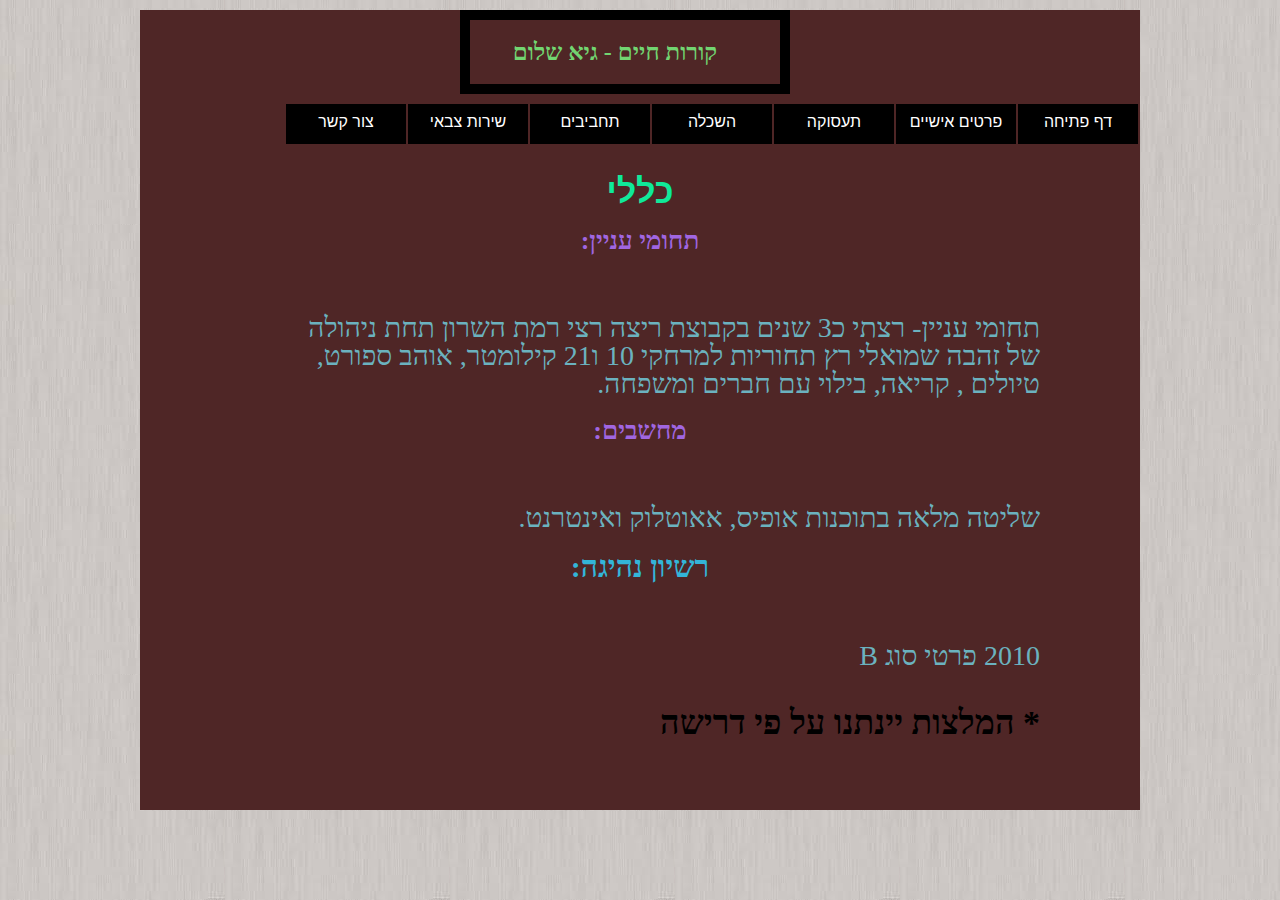
<file: Task3_GuyShalom/page 4.html>
﻿<!doctype html>
<html lang="">
<head>
    <meta charset="utf-8" />
    <title>GuyShalom-myFavorites</title>
    <meta name="description" content="בדף זה אשתף בתחומי העניין שלי אנדב מידע אודותיי ומה אני נוהג לעשות בזמני הפנוי" />
    <meta name="keywords" content="טיולים,קריאה,רצי רמת השרון,21,10,קילומטר,חברים,משפחה" />
    <meta name="author" content="Guy Shalom" />
    <meta name="viewport" content="width=device-width, initial-scale=1.0, user-scalable=yes">
    
    <!-- CSS -->
   <link href="styles/reset.css" rel="stylesheet" />
    <link href="styles/myStyle.css" rel="stylesheet" />


    <!-- Scripts -->
    <script src="jScripts/jquery-1.12.0.min.js"></script>
    
</head>
<body>
    

    <div id="container">


        <header>
            <h1>קורות חיים - גיא שלום</h1>
            <nav class="all">
                <ul>
                    <li><a href="index.html">דף פתיחה</a></li>
                    <li><a href="page1.html">פרטים אישיים</a></li>
                    <li><a href="page2.html">תעסוקה</a></li>
                    <li><a href="page3.html">השכלה</a></li>
                    <li><a href="page 4.html">תחביבים</a></li>
                    <li><a href="page5.html">שירות צבאי</a></li>
                    <li><a href="page6.html">צור קשר</a></li>
                </ul>
            </nav>
            </header>
            <section>
                <h2>כללי</h2>
                <h3>תחומי עניין:</h3>
                <p>
                    תחומי עניין- רצתי כ3 שנים בקבוצת ריצה רצי רמת השרון תחת ניהולה <br />של זהבה שמואלי רץ תחוריות למרחקי 10 ו21 קילומטר, אוהב ספורט,<br /> טיולים , קריאה, בילוי עם חברים ומשפחה.
                </p>
                <h3>מחשבים:</h3>
                <p>שליטה מלאה בתוכנות אופיס, אאוטלוק ואינטרנט.</p>
                <h4>רשיון נהיגה:</h4>
                <p>2010 פרטי סוג B</p><br />
                <aside id="recomend">* המלצות יינתנו על פי דרישה</aside><br />
            </section>
        </div>



</body>
</html>
</file>
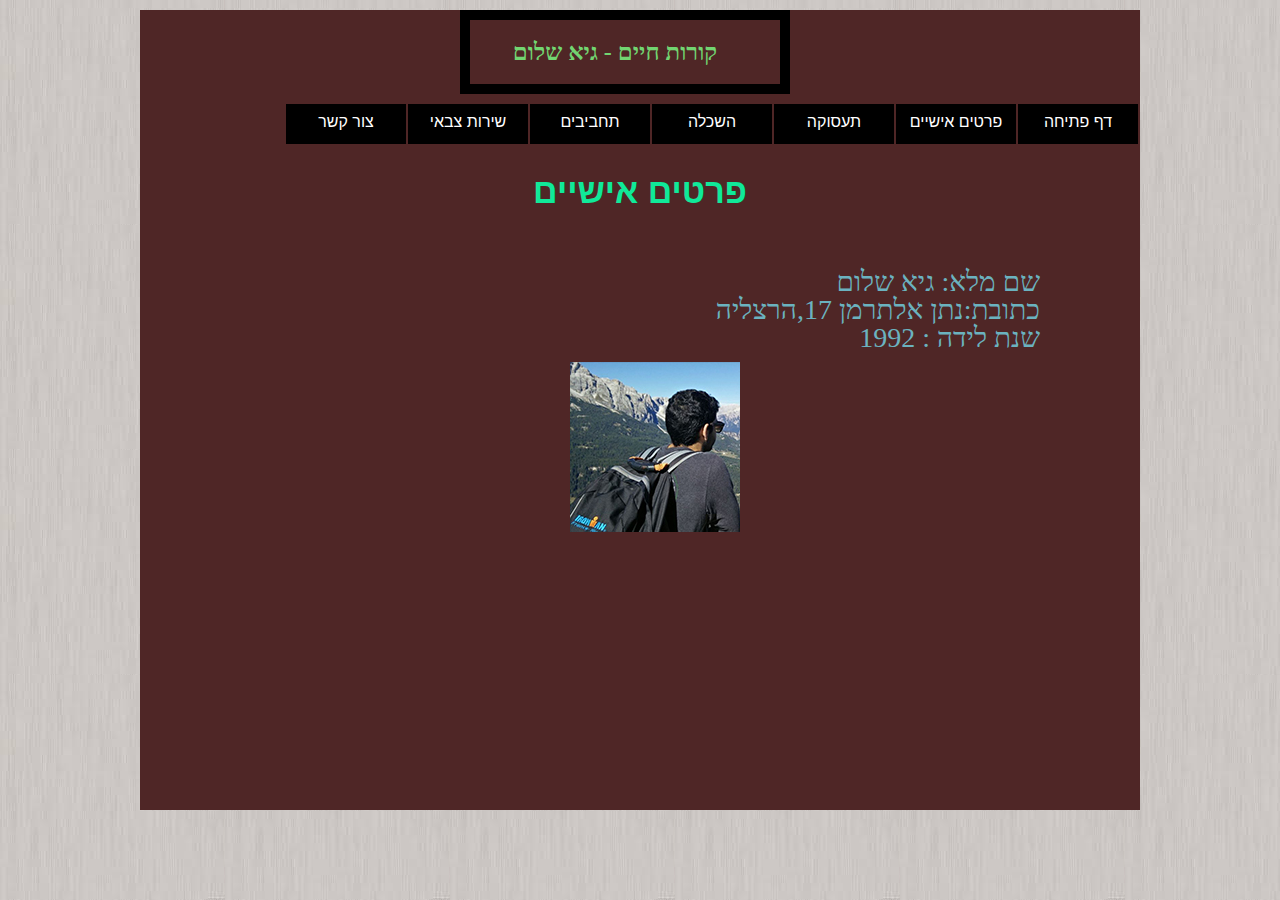
<file: Task3_GuyShalom/page1.html>
﻿<!doctype html>
<html lang="">
<head>
    <meta charset="utf-8" />
    <title>GuyShalom-pratim</title>
    <meta name="description" content="בדף זה ארצה להציג פרטים ראשוניים אודות האתר האישי שלי" />
    <meta name="keywords" content="שם מלא,הרצליה,כותבת,1992,נתן אלתרמן" />
    <meta name="author" content="Guy Shalom" />
    <meta name="viewport" content="width=device-width, initial-scale=1.0, user-scalable=yes">
    
    <!-- CSS -->
   <link href="styles/reset.css" rel="stylesheet" />
    <link href="styles/myStyle.css" rel="stylesheet" />


    <!-- Scripts -->
    <script src="jScripts/jquery-1.12.0.min.js"></script>
    
</head>
<body>
    <div id="container">


        <header>
            <h1>קורות חיים - גיא שלום</h1>
            <nav class="all">
                <ul>
                    <li><a href="index.html">דף פתיחה</a></li>
                    <li><a href="page1.html">פרטים אישיים</a></li>
                    <li><a href="page2.html">תעסוקה</a></li>
                    <li><a href="page3.html">השכלה</a></li>
                    <li><a href="page 4.html">תחביבים</a></li>
                    <li><a href="page5.html">שירות צבאי</a></li>
                    <li><a href="page6.html">צור קשר</a></li>
                </ul>
            </nav>

            <section>
                <h2>פרטים אישיים</h2>
                <p id="pratim">
                    שם מלא: גיא שלום<br />
                    כתובת:נתן אלתרמן 17,הרצליה <br />
                    שנת לידה : 1992
                </p>

            </section>
            <div id="photo">

            </div>

        </header>


    </div>
</body>
</html>
</file>
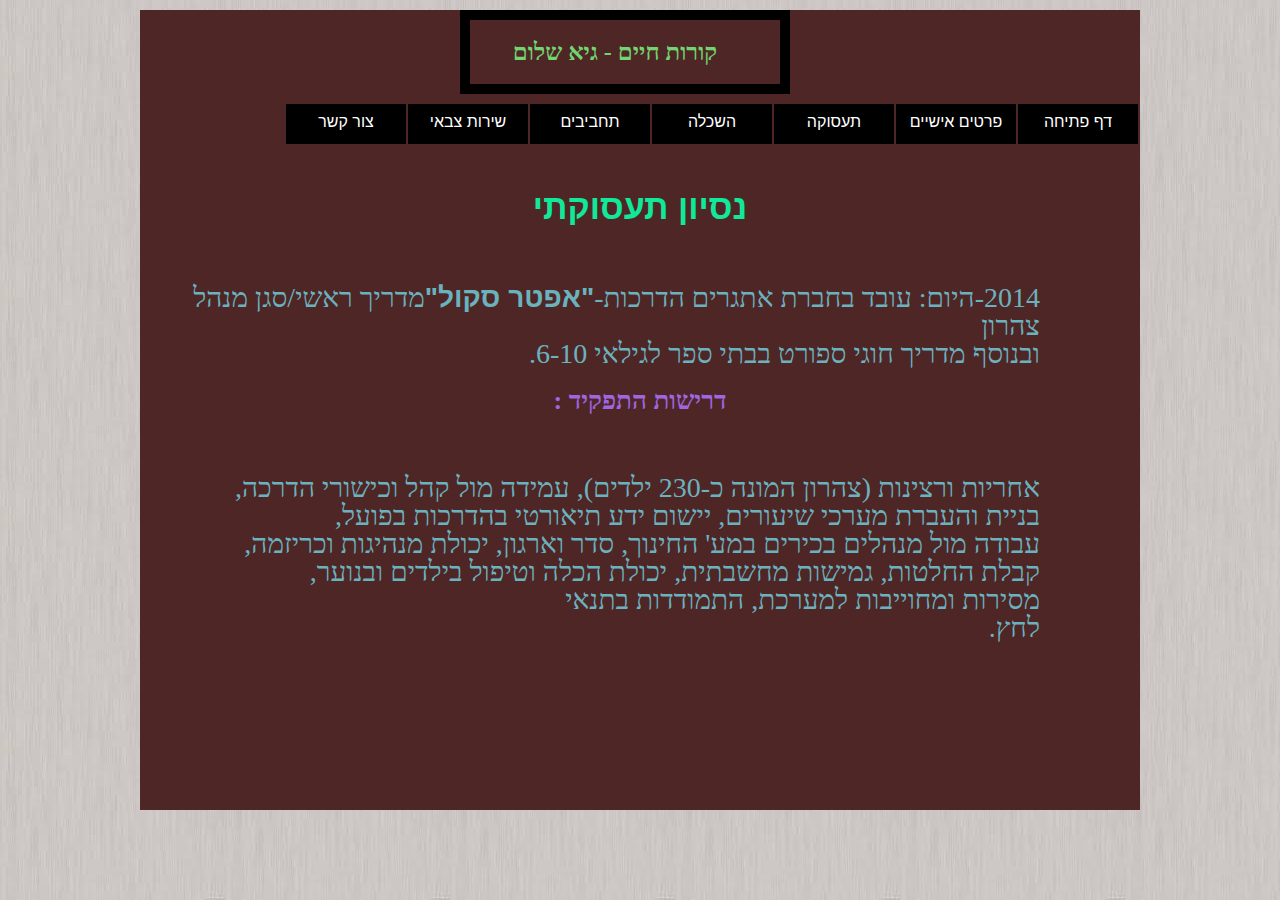
<file: Task3_GuyShalom/page2.html>
﻿<!doctype html>
<html lang="">
<head>
    <meta charset="utf-8" />
    <title>GuyShalom-myJobsS</title>
    <meta name="description" content="דף זה סוקר את הנסיון התעסוקתי האישי אודות מחבר האתר, יש באתר היסטוריה של עבודה" />
    <meta name="keywords" content="מדריך ראשי,סגן מנהל צהרון,230 ילדים,דרישות התפקיד,אתגרים הדרכות,חוגי ספורט,אפטר סקול,עמידה מול קהל,סדר וארגון" />
    <meta name="author" content="Guy Shalom" />
    <meta name="viewport" content="width=device-width, initial-scale=1.0, user-scalable=yes">
    
    <!-- CSS -->
   <link href="styles/reset.css" rel="stylesheet" />
    <link href="styles/myStyle.css" rel="stylesheet" />


    <!-- Scripts -->
    <script src="jScripts/jquery-1.12.0.min.js"></script>
    
</head>
<body>
    <div id="container">


        <header>
            <h1>קורות חיים - גיא שלום</h1>
            <nav class="all">
                <ul>
                    <li><a href="index.html">דף פתיחה</a></li>
                    <li><a href="page1.html">פרטים אישיים</a></li>
                    <li><a href="page2.html">תעסוקה</a></li>
                    <li><a href="page3.html">השכלה</a></li>
                    <li><a href="page 4.html">תחביבים</a></li>
                    <li><a href="page5.html">שירות צבאי</a></li>
                    <li><a href="page6.html">צור קשר</a></li>
                </ul>
            </nav>
            <br />
        </header>
        <section>

            <h2>נסיון תעסוקתי</h2>
            <p>
                2014-היום: עובד בחברת אתגרים הדרכות-<strong>"אפטר סקול"</strong>מדריך ראשי/סגן מנהל צהרון<br />
                ובנוסף מדריך חוגי ספורט בבתי ספר לגילאי 6-10.
            </p>
            <h3>דרישות התפקיד :</h3>
            <p>אחריות ורצינות (צהרון המונה כ-230 ילדים), עמידה מול קהל וכישורי הדרכה, <br />בניית והעברת מערכי שיעורים, יישום ידע תיאורטי בהדרכות בפועל,<br /> עבודה מול מנהלים בכירים במע' החינוך, סדר וארגון, יכולת מנהיגות וכריזמה, <br /> קבלת החלטות, גמישות מחשבתית, יכולת הכלה וטיפול בילדים ובנוער, <br />מסירות ומחוייבות למערכת, התמודדות בתנאי<br /> לחץ.</p>

        </section>



    </div>
</body>
</html>
</file>
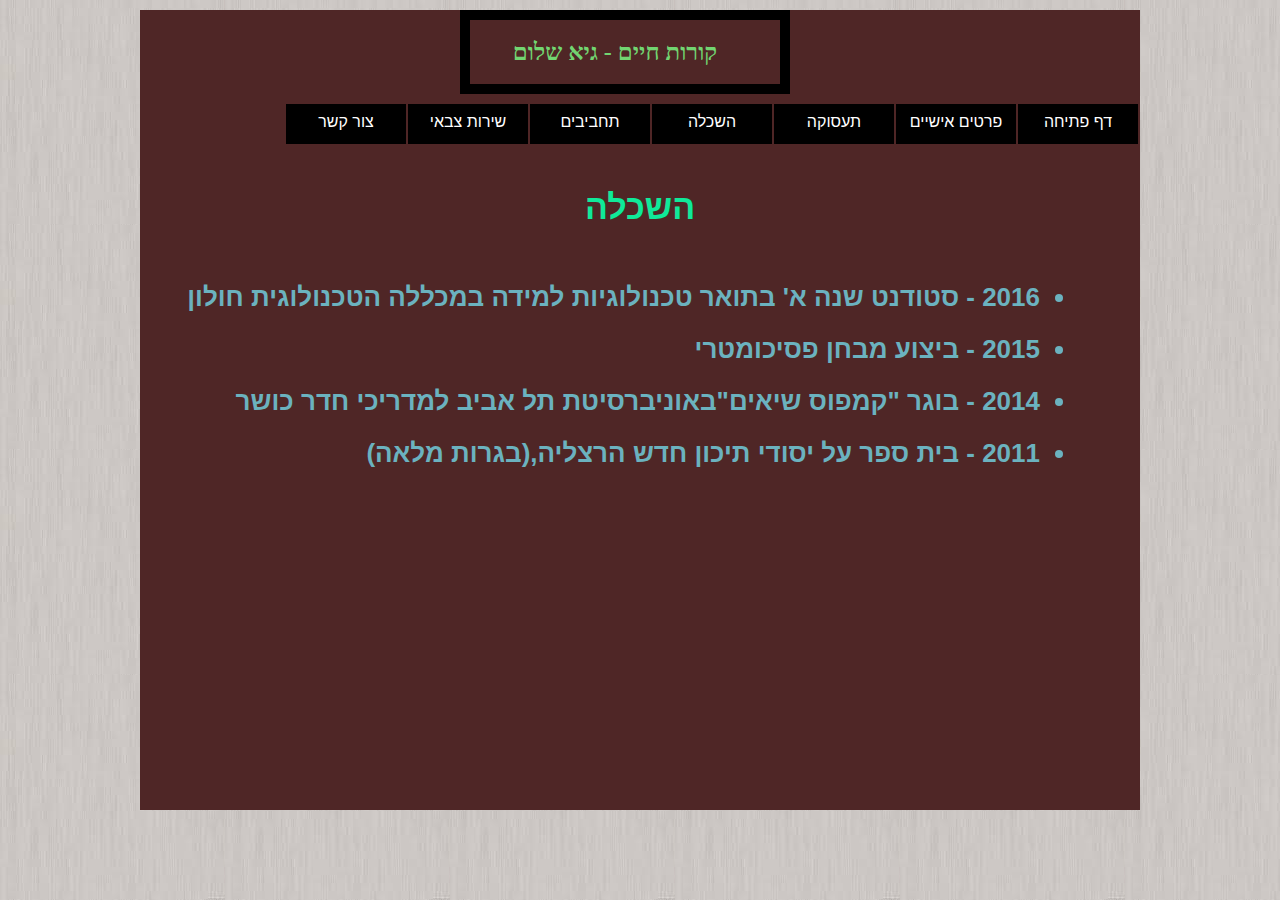
<file: Task3_GuyShalom/page3.html>
﻿<!doctype html>
<html lang="">
<head>
    <meta charset="utf-8" />
    <title>GuyShalom-myHistory</title>
    <meta name="description" content="בדף זה אציין את המקומות והנקודות שהגעתי עד הלום בהקשר של השכלה ולמידה" />
    <meta name="keywords" content="קמפוס שיאים,טכנולגויות למידה,מכללה הטכנולוגית חולון,מבחן,פסיכומטרי,אוניברסיטת תל אביב,תיכון חדש הרצליה," />
    <meta name="author" content="Guy Shalom" />
    <meta name="viewport" content="width=device-width, initial-scale=1.0, user-scalable=yes">
    
    <!-- CSS -->
   <link href="styles/reset.css" rel="stylesheet" />
    <link href="styles/myStyle.css" rel="stylesheet" />


    <!-- Scripts -->
    <script src="jScripts/jquery-1.12.0.min.js"></script>
    
</head>
<body>
    <div id="container">


        <header>
            <h1>קורות חיים - גיא שלום</h1>
            <nav class="all">
                <ul>
                    <li><a href="index.html">דף פתיחה</a></li>
                    <li><a href="page1.html">פרטים אישיים</a></li>
                    <li><a href="page2.html">תעסוקה</a></li>
                    <li><a href="page3.html">השכלה</a></li>
                    <li><a href="page 4.html">תחביבים</a></li>
                    <li><a href="page5.html">שירות צבאי</a></li>
                    <li><a href="page6.html">צור קשר</a></li>
                </ul>
            </nav>
            <br />
        </header>
        <section>
            <h2>השכלה</h2>
            <ul id="history">
                <li>
                    2016 - סטודנט שנה א' בתואר טכנולוגיות למידה במכללה הטכנולוגית חולון
                    <br />
                </li><br />
                <li>2015 - ביצוע מבחן פסיכומטרי <br /></li><br />
                <li>2014 - בוגר <strong>"קמפוס שיאים"</strong>באוניברסיטת תל אביב למדריכי חדר כושר<br /></li><br />
                <li>2011 - בית ספר על יסודי תיכון חדש הרצליה,<strong>(בגרות מלאה)</strong></li><br />

            </ul>
        </section>

    </div>


</body>
</html>
</file>
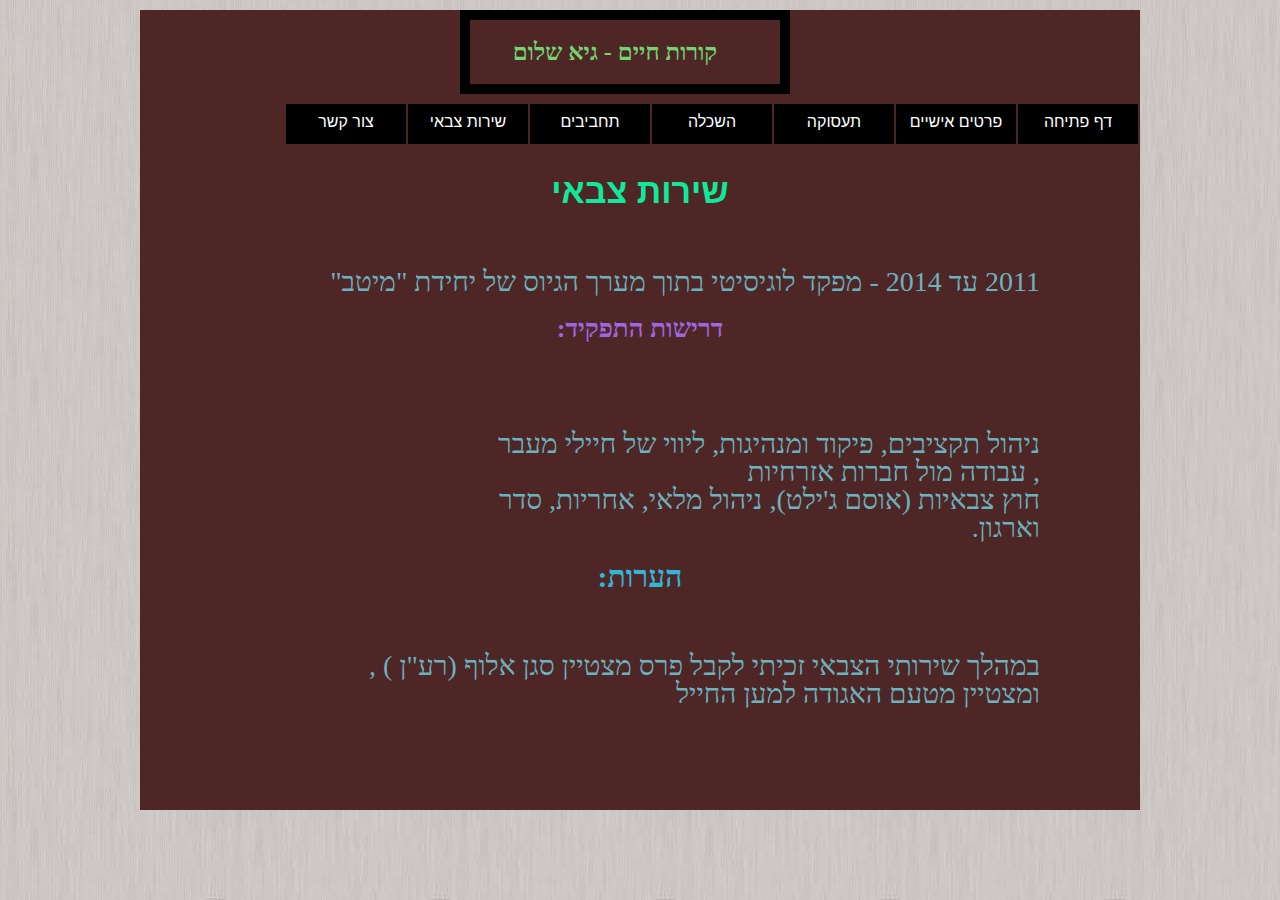
<file: Task3_GuyShalom/page5.html>
﻿<!doctype html>
<html lang="">
<head>
    <meta charset="utf-8" />
    <title></title>
    <meta name="description" content="קורות חיים מועצבות של גיא שלום" />
    <meta name="keywords" content="שירות צבאי, נסיון תעסוקתי, השכלה, כללי, תחומי ענין" />
    <meta name="author" content="Guy Shalom" />
    <meta name="viewport" content="width=device-width, initial-scale=1.0, user-scalable=yes">
    
    <!-- CSS -->
   <link href="styles/reset.css" rel="stylesheet" />
    <link href="styles/myStyle.css" rel="stylesheet" />


    <!-- Scripts -->
    <script src="jScripts/jquery-1.12.0.min.js"></script>
    
</head>
<body>
    <div id="container">
        
    
    <header>
        <h1>קורות חיים - גיא שלום</h1>
        <nav class="all">
            <ul>
                <li><a href="index.html">דף פתיחה</a></li>
                <li><a href="page1.html">פרטים אישיים</a></li>
                <li><a href="page2.html">תעסוקה</a></li>
                <li><a href="page3.html">השכלה</a></li>
                <li><a href="page 4.html">תחביבים</a></li>
                <li><a href="page5.html">שירות צבאי</a></li>
                <li><a href="page6.html">צור קשר</a></li>
            </ul>
        </nav>
    </header>
      
    <section>
        <h2>שירות צבאי</h2>
        <p>
            2011 עד 2014 - מפקד לוגיסיטי בתוך מערך הגיוס של יחידת "מיטב" 
        </p>
        <h3>דרישות התפקיד:</h3>
        <p><br />ניהול תקציבים, פיקוד ומנהיגות, ליווי של חיילי מעבר<br />, עבודה מול חברות אזרחיות <br />חוץ צבאיות (אוסם ג'ילט), ניהול מלאי, אחריות, סדר<br /> וארגון.
        </p>  
        <h4>הערות:</h4>
        <p>
            במהלך שירותי הצבאי זכיתי לקבל פרס מצטיין סגן אלוף (רע"ן
            ) ,<br /> ומצטיין מטעם האגודה למען החייל
        </p>   
    </section>
   
    </div>

</body>
</html>
</file>
<file: CELesson_GuyShalom/styles/myStyle.css>
body 
{
    direction:rtl;
}

div{
    margin:10px 5px;
    clear:both;
}
#recpie li{
    margin-right:20px;
}

                                                  /*��� �' - CSS */

/*��� �' - ����� 1 - �����*/
#zodiac {
    width:150px;
    height:150px;
    background-image: url('../images/Zodiac.jpg');
    background-repeat:no-repeat;
    background-position-x: -1350px;
}


/*��� �' - ����� 2 - aside*/

#aside{
    border:1px solid black;
    width:400px;
    padding:10px;

}
#aside h1{
    background-color:lightgreen;
    text-align:center;    
}
#aside p {
    padding:0px 30px;
}

#aside p:first-letter{
color:deeppink;
font-size:20px;
}
#decoration {
    background-image: url('../images/decorative.png');
    background-size:390px;
    background-repeat:no-repeat;
    height:15px;
    
      
}

/*��� �' - ����� 3 - ��������*/
#instegram a {
    background-image: url('../images/instegram.png');
    background-repeat:no-repeat;
    width:100px;
    height:100px;
    background-position-x:-100px;
    display:block;
}

#instegram a:hover{
    background-position-x:0px;
}
/*��� �' - ����� 4 - ����*/
#zebra {
    border: 3px solid green;
    background-color:mediumpurple;
    width:150px;
    color:white;
}
#zebra ul li:nth-child(odd){
    font-size:20pt;
    margin-right:10px;
    list-style:none;
}
#zebra ul li:nth-child(even){
margin-right:30px;
list-style:none;
}

#zebra:hover{
    border:3px solid mediumpurple;
    background-color:green;
}
#zebra:hover ul li:nth-child(even){
    font-size:20pt;
    margin-right:0px;
    list-style:none;
}
#zebra:hover ul li:nth-child(odd){
    font-size:12pt;
    margin-right:30px;
}



/*��� �' - ����� 5 - �����*/

#zombie {
    background-image: url('../images/Zombie.png');
    background-repeat:no-repeat;
    width:100px;
    height:156px;
    background-position-x:-100px;
}
#zombie:hover{
    background-position-x:-200px;
}
#zombie:active{
    background-position-x:0px;
}

                                                /*��� �' - HTML+CSS */

/*��� �' - ����� 1 - ���� �������*/
#semantic{
    background-image: url('../images/frame.jpg');
    background-repeat:no-repeat;
    width: 690px;
    height: 552px;
    
}
#semantic h1{
    font-size:35pt;
    text-align:center;
}
#semantic p {
    font-size:20pt;
    text-align:justify;
}
    #semantic section {
        width:400px;
        position:relative;
        top:185px;
        right:140px;
    }



/*��� �' - ����� 2 - ���� �� ���*/

 #myWebSite{
     border-radius:25px;
     border:5px dashed purple;
     width:550px;
     padding:7px;
 }
 #myWebSite header{
     text-align: center;
 }
  #myWebSite nav h2{
      margin-right:10px;
  }
   #myWebSite nav ul li a{
       text-decoration:none;
       margin-right:20px;
   }
    #myWebSite nav ul li:first-child {
        background-image: url('../images/Profile.png');
        background-size:15px;
        background-position-x:right;
        background-repeat:no-repeat;
        

    }
    #myWebSite nav ul li:nth-child(2) {
        margin-right: 150px;
        background-image: url('../images/Heart.png');
         background-size:15px;
        background-position-x:right;
        background-repeat:no-repeat;
        
    }
    #myWebSite nav ul li:last-child {
        margin-right: 330px;
        background-image: url('../images/Academic.png');
          background-size:15px;
        background-position-x:right;
        background-repeat:no-repeat;
    }
  
   #myWebSite footer p{
       text-align:center;
       margin-bottom:10px;
   }
                                              /*��� �' - ������ �����*/

/*��� �' - ����� 1 - ��� �����*/
 #mainnave ul{
    list-style:none;
}
 #mainnave ul li{
    display:inline-block;
    float:right;
}
 #mainnave ul li a{
    display:block;
    background-color:darkslategrey;
    width:100px;
    padding:10px 5px;
    color:white;
    text-decoration:none;
}
  #mainnave ul li #home {
        background-image: url('../images/Home.png');
        background-repeat:no-repeat;
        height:15px;
        background-size:23px;
        background-position:center;
    }
  #nomainmave{
      clear:both;
  }
  #nomainmave ul li{
      display:inline-block;
      
  }
   #nomainmave ul li a{
       text-decoration:none;
       color:deeppink;
   }

  #nomainmave ul li:after{
      content:">";
  }
  #nomainmave ul li:last-child:after{

      content:"";
  }
   

   

/*��� �' - ����� 2 - hit*/
#hit{
    height:300px;
}
      #hit nav ul{
          list-style:none;
          text-decoration:none;
      }
  #hit nav ul li{
      display:inline-block;
      float:right;
      position:relative;
  }

  #hit nav ul li a{
       display:block;
    background-color:darkslategrey;
    width:120px;
    padding:10px 5px;
    color:white;
    text-decoration:none;
  }
.dropdown1{
    display:none;
    position:absolute;
    clear:both;
}
#hit nav ul li:hover .dropdown1{
    display:block;
    width:100px;
}
#dropdown2 {
    display: none;
    position: absolute;
    clear: both;
    right: 130px;
    top:0px;
}
#hit nav ul li .dropdown1 li:hover #dropdown2{
    display:block;
    width:100px;
}




                                                 /*��� �' - ������*/

/*��� �' - ����� 1 - ����� �����*/
 #tableone,tr, th, td{
    border:1px solid black;
    border-collapse:collapse;
    padding:7px;
   padding-right:20px;
   margin-right:20px;
    
}

   
   
#red{
    background-color:red;
}
#yeloow{
    background-color:yellow;
}
#blue{
    background-color:blue;
}


/*��� �' - ����� 2 - ����� �����*/
#tabletwo, tr, th, td{
        border:1px solid black;
    border-collapse:collapse;
    padding:7px;
   padding-right:20px;
   margin-right:20px;
}
#orange{
    background-color:orange;
}
.green{
    background-color:forestgreen;
    color:white;
}


/*��� �' - ����� 3 - ������ ���� �� ���*/
#tablelast {
    border-collapse:separate;
    width:700px;
    table-layout:fixed;
}
#tablelast th , #tablelast td{
    border:1px solid black;
    border-radius:10px;
    text-align:center;
}
#rad{
    background-color:cornflowerblue;
}
.nofirst{
    height:100px;
    
}
#sandwich {
    background-image: url('../images/sandwich.png');
    background-repeat:no-repeat;
    background-size:80px;
    background-position:center bottom;
}
#veg {
    background-image: url('../images/vegetable.png');
    background-repeat:no-repeat;
    background-size:80px;
    background-position:center bottom;
}
#fruit {
    background-image: url('../images/fruit.png');
    background-repeat:no-repeat;
    background-size:80px;
    background-position:center bottom;
}
#cookie {
    background-image: url('../images/cookie.png');
    background-repeat:no-repeat;
    background-size:80px;
    background-position:center bottom;
}


                                                     /*��� �' - �����*/

/*��� �'-����� 1 HT5C3 */
#HT5C3{
    width:440px;
    background-color:mediumpurple;
}
#fullname{
    
    display:block;
    width:130px;
     position:relative;
  
}
 #email{
     
     display:block;
         width:130px;
     position:relative;
  
 }
#gender, #gender2{   
   position:relative;
}
#test{
    display:block;
}
#age{   
   position:relative;
   display:block;
   width:130px;
}
#pass{  
    display:block;
    position:relative;
}
#send{
    display:block;
    position:relative;
}
</file>
<file: Protfolio_GuyShalom/styles/myStyle.css>
@font-face {
    font-family: 'Rubik';
    src: url('../fonts/Rubik-Regular.eot');
    src: url('../fonts/Rubik-Regular.eot?#iefix') format('embedded-opentype'),
         url('../fonts/Rubik-Regular.ttf') format('truetype');
    font-weight: normal;
    font-style: normal;
}

body{
    direction: rtl;   
    background-color:#FFDA8F;  
}

#container {
    margin: 0 auto;
    width: 960px;
    background-color:#FFCB62;
}
 /*�����-����� ����*/
#main #pirorim {
    list-style: none;
}

nav #main{
    margin-right:90px;
}
nav #main li{
    display:inline-block;
    float:right;
}
nav #main li a{
    display:block;
    background-color:#FFAC06;
    width:175px;
    padding:10px;
    text-decoration:none;
    text-align:center;
    margin-top:10px;
    font-size:14pt;
    font-family:Rubik;
    color:black;
}
nav #main #only{
     background-color:#864800;
     color:white;
}
nav #main li a:hover{
    background-color:#B05E00;
    color:white;
}
nav #main li a:active{
    background-color:#FFAB49;
    color:black;
}
/*�����-�������*/
nav #pirorim{
    margin-right:90px;
    margin-top:5px;
    float:right;
}

nav #pirorim li{
    display:inline-block;   
}
    nav #pirorim li a {
        text-decoration: none;
        
        font-size: 13pt;
        color:black;
       font-family:Rubik;
       font-weight:bold;   
    }
nav #pirorim li:after{
    content:">";
}
nav #pirorim li:last-child:after{
    content:"";
}
/*������*/
h1{
    text-align:center;
    margin-top:20px;
    font-size:52pt;
    padding-top:10px;
    font-family:Rubik;
    font-weight:lighter;
}
#firstline{
     text-align:center;
    font-size:48pt;
    font-family:Rubik;
    font-weight:lighter;
    margin:80px 0px 0px 60px;
}
h2{
    margin:100px 90px 0px 0px;
    font-size:17pt;
   font-family:Rubik;
}
h3{
    font-size:17pt;
    font-family:Rubik;
    margin:10px 90px 0px 0px;
}

/*�����-����*/
#firstPage{
    text-align:center;
    font-size:14pt;
    font-family:Rubik;
    margin:35px 0px 10px 0px;   
}
.text{
    font-size:14pt;
    font-family:Rubik;
    clear:both;
    margin:5px 90px 0px 0px;
}
/*������+�����*/
/*������-������*/
#Thesonofman img {
    width: 247px;
    height: 347px;
    position:relative;
    top:30px;
    right:50px;
    display:block;
-webkit-transition: all 1s linear;
-moz-transition: all 1s linear;
-ms-transition: all 1s linear;
-o-transition: all 1s linear;
transition: all 1s linear;
   }
    #Thesonofman img:hover {
      width: 257px;
    height: 357px;  
    }
  #Thesonofmanvideo{
    position:relative;
    top:-300px;
    right:350px;
    margin-bottom:-210px;
  }
  /*������+���*/
  /*����� ������ ���*/
#shimi img {
    position:relative;
    top:25px;
    right:100px;
    margin-bottom:15px;
    width: 200px;
    height: 269px;
    display:block;
    -webkit-transition: all 1s ease-out;
-moz-transition: all 1s ease-out;
-ms-transition: all 1s ease-out;
-o-transition: all 1s ease-out;
transition: all 1s ease-out;
}
    #shimi img:hover {
        width: 210px;
        height: 279px;
    }
    #song{
    position:relative;
    top:-100px;
    right:350px;
}
    /*������+�����*/
    /*������-�������*/
 #TheImitationGamevideo{
      position:relative;
      right:220px;
      margin-top:20px;
      margin-bottom:10px;
  }
#Theimitationgamepic img {
    width: 381px;
    height: 210px;
    margin-top: 25px;
    margin-right: 300px;
    display: block;
    -webkit-transition: all 1ms ease;
    -moz-transition: all 1ms ease;
    -ms-transition: all 1ms ease;
    -o-transition: all 1ms ease;
    transition: all 1ms ease;
}
    #Theimitationgamepic img:hover {
        width: 385px;
        height: 217px;
    }
    /*������� ������� ����� ������*/
#facebook {
    background-image: url('../image/fb.png');
     background-repeat:no-repeat;
    background-size: 50px;
    width: 50px;
    height: 50px;
    display: inline-block;
    margin-top: 5px;
}
    #facebook:hover {
        background-size:60px;
        margin-right:5px;
    }
 #facebook:active{
             background-size:65px;

 }
#gmail {
    background-image: url('../image/email-icon.png');
    background-repeat:no-repeat;
    background-size: 50PX;
    width:50px;
    height: 50px;
    display: inline-block;
}
    #gmail:hover {
        background-size:60px;
    }
    #gmail:active{
       background-size:65px;
    }

#contact{
    display:inline-block;
    position:relative;
    top:-80px;
    right:850px;
      
}
/*����� �����*/
footer #secondmain{
    background-color:#864800;
    width:960px;
    height:90px;
    list-style:none;
}
nav #secondmain li{
    display:inline-block;
    width:180px;  
    text-align:center;
    margin-top:20px;
}
nav #secondmain li a{
    text-decoration:none;
    font-family:Rubik;
    font-size:14pt;
    color:#dccad8;
}
footer{
    height:0px;
}
</file>
<file: Task2_GuyShalom/styles/myStyle.css>
body {
    direction: rtl;
    border: 3px solid black;
    margin-right: 350px;
    margin-top: 50px;
    width: 700px;
    padding: 50px;
   
}
#container {
    width: 960px;
    margin: 0 auto;
}
#photo {
    background-image: url('../images/one.JPG');
    width: 220px;
    height: 400px;
    margin-right: 200px;
    float:left;
    background-position-x:250px;
   
    -webkit-transition: all 2s ease;
-moz-transition: all 2s ease;
-ms-transition: all 2s ease;
-o-transition: all 2s ease;
transition: all 2s ease;
}
    #photo:hover {
        background-image: url('../images/guuuy.JPG');
        float: left;
        width: 170px;
        height: 300px;
        background-position-x:2px;
        float: left;
    }
h1{
    font-size:24px;
    color: black;
    border:3px dashed black;
    width:250px;
    padding:20px;
    margin-right:180px;
    padding-right:40px;
   text-shadow: 6px 4px 4px #12FFEF;
}
h2{
    font-size:20px;
    color:#10e999;
    margin-top:20px;
}
h3{
    font-size:18px;
    color:#a066e1;
    margin-top:10px;
}
h4{
    font-size:18px;
    color:#33b5d8;
    margin-top:10px;
}
p{
    margin-top:10px;
    margin-right:10px;
}
#recomend{
    text-decoration:underline;
    font-weight:bold;
}
#history {
   margin-right:40px;
   margin-top:10px;
}
#facebook {
    background-image: url('../images/facebook.png');
    margin-top:10px;  
    width:200px;
    height:150px;
        
    
  -webkit-transition: all 2s linear;
-moz-transition: all 2s linear;
-ms-transition: all 2s linear;
-o-transition: all 2s linear;
transition: all 2s linear;
}
    #facebook:active {
        background-image: url('../images/facebook.png');
        width:200px;
        height:200px;
        
    }
#gmail {
    background-image: url('../images/gmail-enve.png');
    margin-top:10px;  
    width:220px;
    height:150px;
     -webkit-transition: all 2s linear;
-moz-transition: all 2s linear;
-ms-transition: all 2s linear;
-o-transition: all 2s linear;
transition: all 2s linear;
}
#gmail:hover{
    background-image: url('../images/gmail-enve.png');
    margin-top:10px;  
    width:300px;
    height:150px;
}
#smartphone {
    background-image: url('../images/Smartphone_icon_svg.png');
    width:200px;
    height:300px;
    margin-top:2px;
        -webkit-transition: all 3s ease-out;
-moz-transition: all 3s ease-out;
-ms-transition: all 3s ease-out;
-o-transition: all 3s ease-out;
transition: all 3s ease-out;

}
#smartphone:hover{
 background-image: url('../images/Smartphone_icon_svg.png');
    width:300px;
    height:300px;

}
#contect{
    color:black;
    border:2px dashed #a066e1;
    font-weight:bold;
    font-size:18px;
    width:120px;
    height:10px;
    margin-top:10px;
    margin-right:250px;
    padding:20px;
    padding-left:20px;
    -webkit-transition: all 3s ease-in;
-moz-transition: all 3s ease-in;
-ms-transition: all 3s ease-in;
-o-transition: all 3s ease-in;
transition: all 3s ease-in;

}
#contect:hover{
        color:black;
    border:2px dashed #a066e1;
    font-weight:bold;
    width:170px;
    height:15px;
    font-size:24px;
    background-color:#c2ce5c;
    -webkit-transition: all 2s ease-in-out;
-moz-transition: all 2s ease-in-out;
-ms-transition: all 2s ease-in-out;
-o-transition: all 2s ease-in-out;
transition: all 2s ease-in-out;

}
#contect:active{
     color:black;
    border:2px dashed #a066e1;
    font-weight:bold;
    width:200px;
    font-size:28px;
    height:20px;
    background-color:#ce7f4b;
}
#contect:visited{
       color:black;
    border:2px dashed #a066e1;
    font-weight:bold;
    width:200px;
    font-size:24px;
    height:20px;
    background-color:#8b467f;
    -webkit-transition: all 3s linear;
-moz-transition: all 3s linear;
-ms-transition: all 3s linear;
-o-transition: all 3s linear;
transition: all 3s linear;

}
</file>
<file: Task4_GuyShalom/styles/myStyle.css>
@font-face {
    font-family: 'Rubik';
    src: url('../fonts/Rubik-Regular.eot');
    src: url('../fonts/Rubik-Regular.eot?#iefix') format('embedded-opentype'),
         url('../fonts/Rubik-Regular.ttf') format('truetype');
    font-weight: normal;
    font-style: normal;
}
body 
{
    direction:rtl;
}
#container{
    margin: 0 auto;
    width:960px;
}
#patich p{
    text-align:center;
    font-family:Rubik;
    font-size:36px;
    margin-top:10px;
    color:#4c5a93;
}
h1{
    text-align:center;
    font-family:Rubik;
    margin-top:10px;
    font-size:44px;
    color:#b53535;
}
h2{
    font-family:Rubik;
    font-weight:lighter;
    font-size:90px;
    position:relative;
    top:400px;
    text-align:center;
    kerning:50px;

}
h3{
  font-family:Rubik;
    font-weight:lighter;
    font-size:26px;
   
    text-align:center;
    kerning:4px;
    padding-top:20px;
}
#pic {
    background-image: url('../image/opacity-1.jpg');
    background-repeat: no-repeat;
    position: relative;
    top: 10px;
    width: 950px;
    height: 490px;
}
#extra ul li{
    display:inline-block;
    width:310px;
   margin-top:20px;
    font-family:Rubik;
    font-size:22px;
    text-align:center;
}

    

footer a{
    font-family:Rubik;
    font-size:24px;
    text-align:center;
    position:relative;
    top:25px;
    right:350px;
}
a:hover{
    color:#808080;
}
a:active{
    color:#06091e;
}

#foot{
    width:956px;
    height:170px;
    background-color:#b53535;
   margin-top:60px;
   margin-bottom:20px;
}

#name, #tz, #email, #send, #cell {
    font-family: Rubik;
    font-size: 14px;
    text-align: center;
    position:relative;
    top:5px;
    
   
}

label{
     display:inline-block;
     width:100px;
     position:relative;
     top:15px;
     right:20PX;   
   margin-right:70px;
     
}
</file>
<file: Task3_GuyShalom/styles/myStyle.css>
body {
    direction: rtl;
    background-image: url('../images/images.jpg');
}
   
  
#container {
    width: 1000px;
    height:800px;
    margin:0 auto;
    background-color:#4f2626;
    font-family:Alef;

   
    
}
.all{
    list-style:none;
}
 .all ul li{
     display:inline-block;
     float:right;
 }
 .all ul li a {
     display:block;
     background-color:black;
     color:white;
     width:120px;
     height:30px;
     padding-top:10px;
     text-decoration:none;
     text-align:center;
     margin-right:2px;
     margin-top:10px;
 }
 .all ul li a:hover{
     background-color:#e1d049;
 }
.all ul li a:active{
    background-color:#e28622;
}


#photo {
    background-image: url('../images/guytheking.jpg');
    width: 170px;
    height: 170px;
    margin-right: 400px;
   
    background-position-x:0;
    margin-top: 10px;
    -webkit-transition: all 1s linear;
-moz-transition: all 1s linear;
-ms-transition: all 1s linear;
-o-transition: all 1s linear;
transition: all 1s linear;
}
    #photo:hover {
        background-image: url('../images/guytheking.jpg');
        width: 140px;
        height: 300px;
       background-position-y:300px;
        background-position-x:0;
        margin-top: 10px;
        background-position-y:-188px;
    }
h1{
    font-size:24px;
    color:#72d571;
    border:10px solid black;
    width:250px;
    padding:20px;
    margin-right:350px;
    padding-right:40px;
    
  
   margin-top:10px;
   text-align:center;
   font-family:Alef;
}
h2{
    font-size:34px;
    color:#10e999;
    margin-top:80px;
    text-align:center
}
h3{
    font-size:26px;
    color:#a066e1;
    margin-top:20px;
    font-family:Alef;
    text-align:center;
}
h4{
    font-size:30px;
    color:#33b5d8;
    margin-top:20px;
    font-family:Alef;
    text-align:center;
}
p{
    margin-top:60px;
    margin-right:100px;
    font-size:28px;
    color:#6bb2bf;
    font-family:Alef;
}
#history{
     margin-top:60px;
    margin-right:100px;
    font-size:26px;
    color:#6bb2bf;
    font-family:Alef;
    font-weight:bold;
   
}
#recomend{
     font-family:Alef;
    font-weight:bold;
    margin-right:100px;
    font-size:34px;
    margin-top:20px;
    
}
#contect{
       font-family:Alef;
    font-weight:bold;
    margin-right:100px;
    font-size:34px;
    margin-top:80px;

}
#facebook {
    background-image: url('../images/facebook.png');
    width:40px;
    height:40px;
    background-size:40px;
    margin-right:200px;
    margin-top:20px;
    display:block;
    -webkit-transition: all 1s linear;
-moz-transition: all 1s linear;
-ms-transition: all 1s linear;
-o-transition: all 1s linear;
transition: all 1s linear;

}

#facebook:hover{
      background-image: url('../images/facebook.png');
    width:60px;
    height:60px;
    background-size:60px;
}
#gmail {
    background-image: url('../images/gmail-logo (1).jpg');
     width:35px;
    height:25px;
    background-size:35px;
    margin-right:200px;
    
    margin-top:20px;
    display:block;
    -webkit-transition: all 1s linear;
-moz-transition: all 1s linear;
-ms-transition: all 1s linear;
-o-transition: all 1s linear;
transition: all 1s linear;
}
    #gmail:hover {
        background-image: url('../images/gmail-logo (1).jpg');
         width:60px;
    height:40px;
    background-size:60px;

    }
</file>
